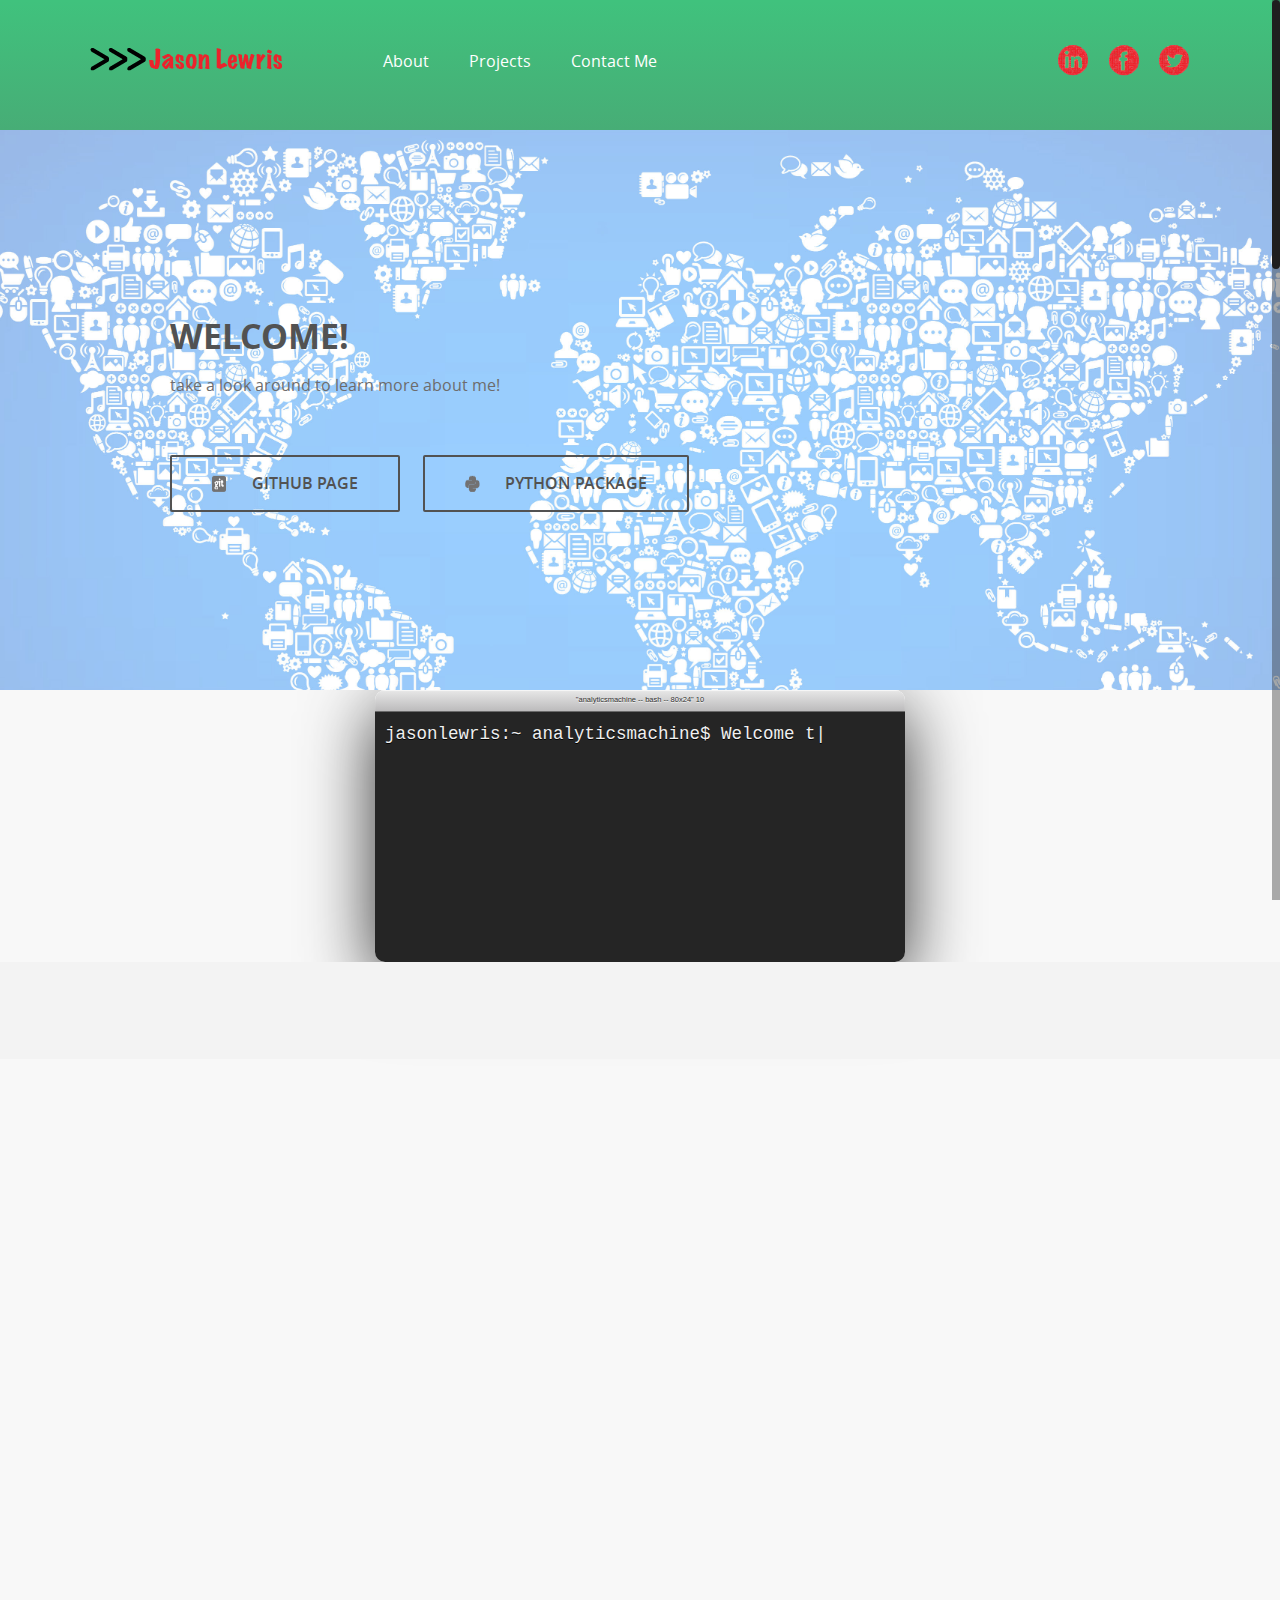
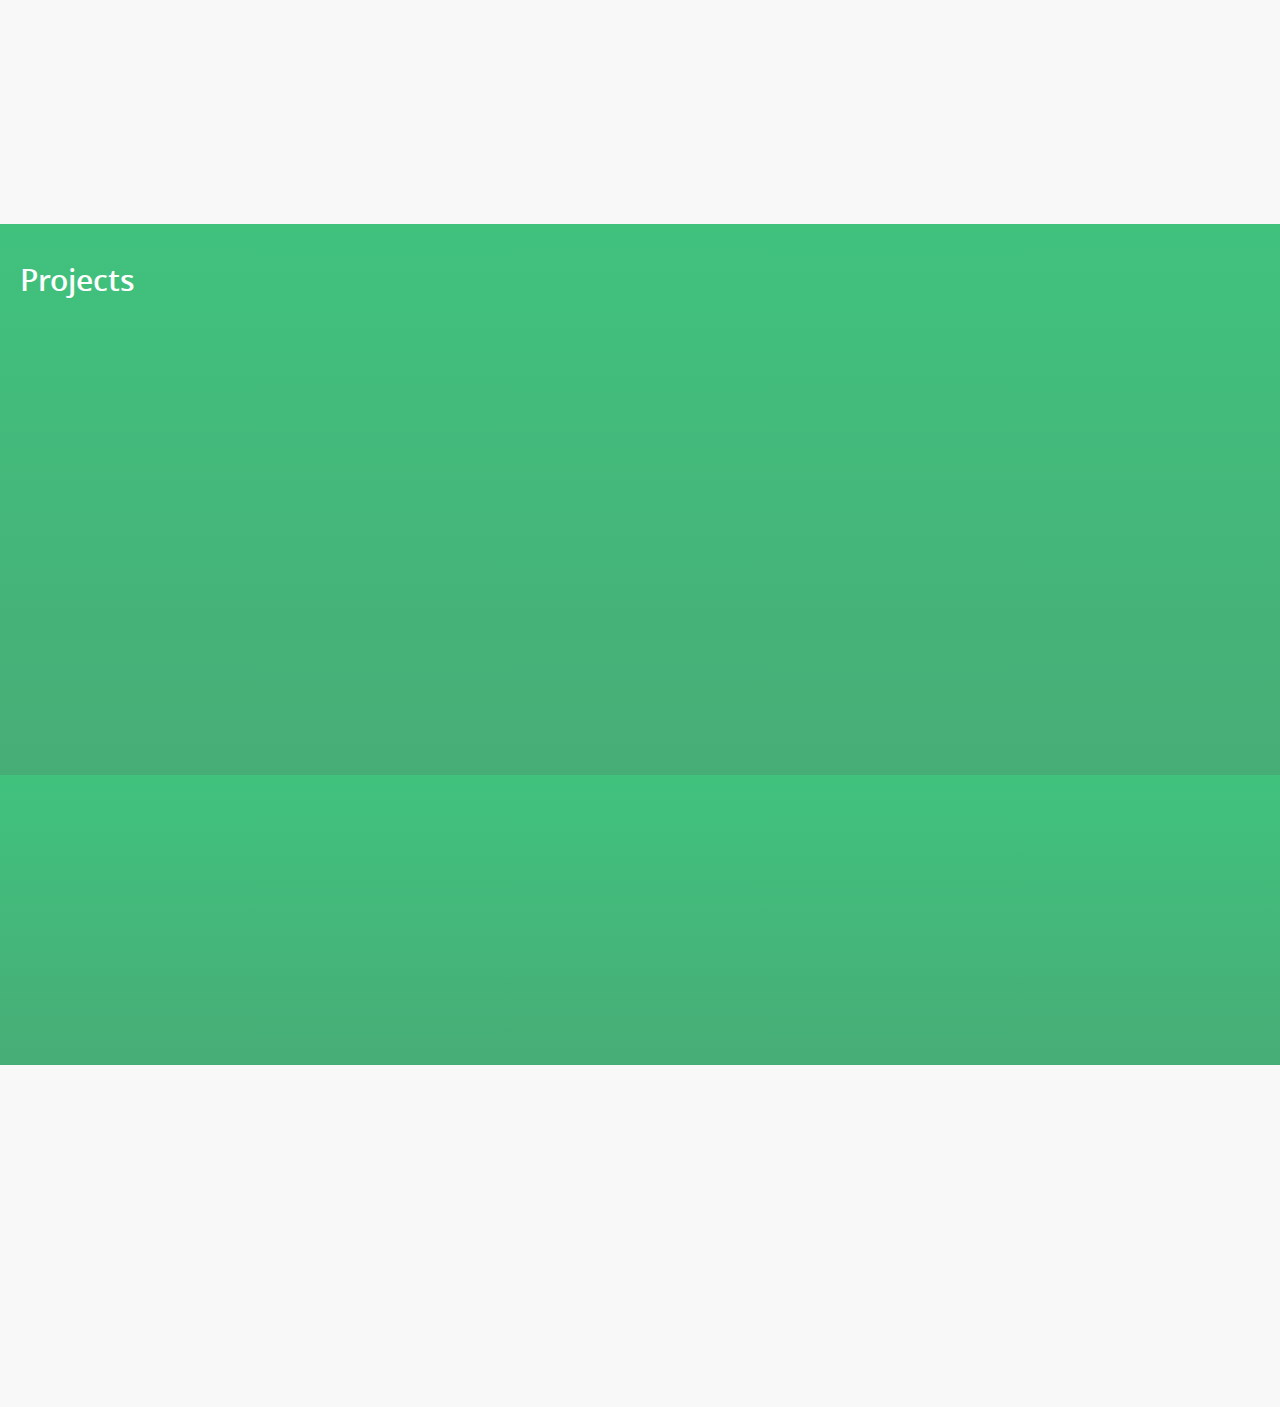
<file: index.html>
<!DOCTYPE html>
<html>
<head>
	<!--  Personal website title  -->
	<title>Welcome to Jason Lewris' Personal Website</title>
	<!--  Personal website description  -->
	<meta name="description" content="This is my personal website providing more information about my interests, work experience, etc."/>
	<meta charset="utf-8">
	<meta name="author" content="Jason Lewris">
	<meta name="viewport" content="width=device-width, initial-scale=1.0, minimum-scale=1.0" />
	<script src="http://d3js.org/d3.v3.min.js"></script>
	<link rel="stylesheet" type="text/css" href="css/bootstrap.css"/>
	<link rel="stylesheet" type="text/css" href="css/owl.transitions.css"/>
	<link rel="stylesheet" type="text/css" href="css/owl.carousel.css"/>
	<link rel="stylesheet" type="text/css" href="css/animate.css"/>
	<link rel="stylesheet" type="text/css" href="css/main.css"/>

	<!-- Add bricklayer.js and dependencies -->
	<link rel="stylesheet" href="./bricklayer-master/dist/bricklayer.css">

	<style>
		li.projectlist {
			list-style-type: circle;
			padding: 20px;
			margin-left: 200px;
			top: 0px;
		}

		.box {
			margin: 10px 0;
		}

		span.projects {
			font-family: "Trebuchet MS";
			font-size: 30px;
			fill: yellow;
			stroke: yellow;
			margin-left: 50px;
			margin-top: 0;
		}

		a.projects {
			font-family: "Trebuchet MS";
			font-size: 20px;
			stroke: steelblue;
			fill: steelblue;
			position: relative;
		}

		ul.rig {
			list-style: none;
			font-size: 0px;
			margin-left: -2.5%; /* should match li left margin */
		}
		ul.rig li {
			display: inline-block;
			padding: 10px;
			margin: 0 0 2.5% 2.5%;
			background: #fff;
			border: 1px solid #ddd;
			font-size: 16px;
			font-size: 1rem;
			vertical-align: top;
			box-shadow: 0 0 5px #ddd;
			box-sizing: border-box;
			-moz-box-sizing: border-box;
			-webkit-box-sizing: border-box;
		}
		ul.rig li img {
			max-width: 100%;
			height: auto;
			margin: 0 0 10px;
		}
		ul.rig li h3 {
			margin: 0 0 5px;
		}
		ul.rig li p {
			font-size: .9em;
			line-height: 1.5em;
			color: #999;
		}
		/* class for 2 columns */
		ul.rig.columns-2 li {
			width: 47.5%; /* this value + 2.5 should = 50% */
		}
		/* class for 3 columns */
		ul.rig.columns-3 li {
			width: 30.83%; /* this value + 2.5 should = 33% */
		}
		/* class for 4 columns */
		ul.rig.columns-4 li {
			width: 22.5%; /* this value + 2.5 should = 25% */
		}

		@media (max-width: 480px) {
			ul.grid-nav li {
				display: block;
				margin: 0 0 5px;
			}
			ul.grid-nav li a {
				display: block;
			}
			ul.rig {
				margin-left: 0;
			}
			ul.rig li {
				width: 100% !important; /* over-ride all li styles */
				margin: 0 0 20px;
			}
		}

		h1.projects {
			stroke: black;
			margin-left: 20px;
			margin-top: -60px;
			position: absolute;
			font-size: 30px;
		}

	</style>

	<!-- Favicon insertion -->

	<link rel="apple-touch-icon" sizes="57x57" href="./favicons/apple-touch-icon-57x57.png">
	<link rel="apple-touch-icon" sizes="60x60" href="./favicons/apple-touch-icon-60x60.png">
	<link rel="apple-touch-icon" sizes="72x72" href="./favicons/apple-touch-icon-72x72.png">
	<link rel="apple-touch-icon" sizes="76x76" href="./favicons/apple-touch-icon-76x76.png">
	<link rel="apple-touch-icon" sizes="114x114" href="./favicons/apple-touch-icon-114x114.png">
	<link rel="apple-touch-icon" sizes="120x120" href="./favicons/apple-touch-icon-120x120.png">
	<link rel="apple-touch-icon" sizes="144x144" href="./favicons/apple-touch-icon-144x144.png">
	<link rel="apple-touch-icon" sizes="152x152" href="./favicons/apple-touch-icon-152x152.png">
	<link rel="icon" type="image/png" href="./favicons/favicon-32x32.png" sizes="32x32">
	<link rel="icon" type="image/png" href="./favicons/favicon-96x96.png" sizes="96x96">
	<link rel="icon" type="image/png" href="./favicons/favicon-16x16.png" sizes="16x16">
	<link rel="manifest" href="./favicons/manifest.json">
	<meta name="msapplication-TileColor" content="#da532c">
	<meta name="msapplication-TileImage" content="/mstile-144x144.png">
	<meta name="theme-color" content="#ffffff">

	<!-- End Favicon Insertion -->


	<script type="text/javascript" src="js/jquery.js"></script>
	<script type="text/javascript" src="js/ajaxchimp.js"></script>
	<script type="text/javascript" src="js/scrollTo.js"></script>
	<script type="text/javascript" src="js/owl.carousel.min.js"></script>
	<script type="text/javascript" src="js/wow.js"></script>
	<script type="text/javascript" src="js/parallax.js"></script>
	<script type="text/javascript" src="js/nicescroll.js"></script>
	<script type="text/javascript" src="js/main.js"></script>
	<script src="js/typed.custom.js" type="text/javascript"></script>
	<script src="//d3js.org/topojson.v1.min.js"></script>
	<script>

		$(function(){

			$("#typed").typed({
				strings: ["Welcome to my personal website!", "My name is Jason Lewris.", "I am currently a Masters in Data Science student at the University of Virginia.",
					"I am very excited that you have decided to stop by.", "Please browse around to find out more about me.",
					"Enjoy and please do not hesitate to reach out to me with any questions at jason.lewris@gmail.com!"],
				typeSpeed: 60,
				callback: function(){
					shift();
				}
			});

		});
		function shift(){
			$(".head-wrap").addClass("shift-text");
			terminalHeight();
		}

		function terminalHeight(){
			var termHeight = $(".terminal-height");
			var value = termHeight.text();
			value = parseInt(value);
			setTimeout(function(){
				if (value > 10){
					value = value-1;
					this.txtValue = value.toString();
					termHeight.text(this.txtValue);
					self.terminalHeight();
				}
				else{
					clearTimeout();
				}
			}, 10);
		}

	</script>

	<!-- Insert Google Analytics -->
	<script>
		(function(i,s,o,g,r,a,m){i['GoogleAnalyticsObject']=r;i[r]=i[r]||function(){
					(i[r].q=i[r].q||[]).push(arguments)},i[r].l=1*new Date();a=s.createElement(o),
				m=s.getElementsByTagName(o)[0];a.async=1;a.src=g;m.parentNode.insertBefore(a,m)
		})(window,document,'script','//www.google-analytics.com/analytics.js','ga');

		ga('create', 'UA-66962314-1', 'auto');
		ga('send', 'pageview');

	</script>
	<!-- End Google Analytics -->

</head>
<div>

	<!--  Header Section  -->
	<header>
		<div class="container">
			<div class="logo pull-left animated wow fadeInLeft">
				<img src="img/mainjasonlewris.png" alt="" title="">
			</div>


			<nav class="pull-left">
				<ul class="list-unstyled">
					<li class="animated wow fadeInLeft" data-wow-delay="0s"><a href="#about">About</a></li>
					<li class="animated wow fadeInLeft" data-wow-delay=".1s"><a href="#overview">Projects</a></li>
					<li class="animated wow fadeInLeft" data-wow-delay=".3s"><a href="#contactme">Contact Me</a></li>
				</ul>
			</nav>

			<div class="social pull-right">
				<ul class="list-unstyled">
					<li class="animated wow fadeInRight" data-wow-delay="0s"><a href="https://www.linkedin.com/in/jasonlewris"><img src="img/linkedin_real.png" alt="" title=""></a></li>
					<li class="animated wow fadeInRight" data-wow-delay=".2s"><a href="https://www.facebook.com/lewrisjj"><img src="img/facebook_real.png" alt="" title=""></a></li>
					<li class="animated wow fadeInRight" data-wow-delay=".1s"><a href="https://twitter.com/datawrestler"><img src="img/twitter_real.png" alt="" title=""></a></li>
				</ul>
			</div>

			<span class="burger_icon">menu</span>
		</div>
	</header>
	<!--  End Header Section  -->


	<!--  Hero Section  -->
	<section class="hero" id="hero">
		<div class="container">
			<div class="caption">
				<h1 class="text-uppercase  animated wow fadeInLeft">Welcome!</h1>
				<p class="text-lowercase  animated wow fadeInLeft">Take a look around to learn more about me!</p>

				<a href="https://www.github.com/datawrestler/" class="app_store_btn text-uppercase animated wow fadeInLeft">
					<i class="github_icon"></i>
					<span>Github Page</span>
				</a>

				<a href="https://pypi.python.org/pypi/after_hours/" class="app_store_btn text-uppercase animated wow fadeInLeft">
					<i class="python_icon"></i>
					<span>Python Package</span>
				</a>
			</div>
		</div>
	</section>
	<!--  End Hero Section  -->


	<!-- Interactive Terminal Section -->
	<div class="text-editor-wrap">
		<div class="title-bar">
			<span class="title">
				"analyticsmachine -- bash -- 80x24"
				<span class="terminal-height">10</span>
			</span>
		</div>
		<div class="text-body">
			jasonlewris:~ analyticsmachine$
			<span id="typed"></span>
			<!--<span class="typed-cursor">|</span>-->
		</div>
	</div>
	<!-- End Interactive Terminal Section -->



	<!--  Featured On Section  -->
	<section class="featured_on">
		<div class="container">
			<ul class="list-unstyled text-center clearfix">
				<li class="col-xs-6 col-sm-6 col-md-3 animated wow fadeInDown">
					<img src="img/data2.png" alt="" title="">
				</li>
				<li class="col-xs-6 col-sm-6 col-md-3 animated wow fadeInDown" data-wow-delay=".2s">
					<img src="img/hadoop.png" alt="" title="">
				</li>
				<li class="col-xs-6 col-sm-6 col-md-3 animated wow fadeInDown" data-wow-delay=".3s">
					<img src="img/python.png" alt="" title="">
				</li>
				<li class="col-xs-6 col-sm-6 col-md-3 animated wow fadeInDown" data-wow-delay=".4s">
					<img src="img/rprogramming.png" alt="" title="">
				</li>
			</ul>
		</div>
	</section>
	<!--  End Featured On Section  -->






	<!--  About Section  -->
	<section class="about" id="about">
		<div class="container">
			<div class="row">
				<div class="col-md-6 text-center animated wow fadeInLeft">
					<div class="iphone">
						<img src="img/mainlogo.png" alt="" titl="">
					</div>
				</div>
				<div class="col-md-6 animated wow fadeInRight">
					<div class="features_list">
						<h1 class="text-uppercase">My name is Jason Lewris</h1>
						<p>I am passionate about leveraging technology and data to drive value and insights. I have a Masters in Data Science
						from the University of Virginia, and an MBA from American University. </p>
						<ul class="list-unstyled">
							<li class="camera_icon">
								<span>Published python developer.</span>
							</li>
							<li class="video_icon">
								<span>Machine learning enthusiast.</span>
							</li>
							<li class="eye_icon">
								<span>Open source communities.</span>
							</li>
							<li class="pic_icon">
								<span>Self starter.</span>
							</li>
							<li class="loc_icon">
								<span>Analytical mind.</span>
							</li>
							<li class="camera_icon">
								<span>Leader.</span>
							</li>
						</ul>
					</div>
				</div>
			</div>
		</div>
	</section>
	<!--  End About Section  -->



	<!--  Projects Section  -->
	<section class="overview" id="overview">
		<h1 class="projects">Projects</h1>
		<ul class="rig columns-3">
			<li class="animated wow fadeInDown" data-wow-delay="0s">
				<a href="./election_visual/election_visual.html"> <img src="./img/project_images/electionvisual.png"/></a>
				<h3>Election Dashboard</h3>
				<p>Interactive dashboard built in D3 displaying 2012 county election results and income</p>
			</li>
			<li class="animated wow fadeInDown" data-wow-delay="0.5s">
				<a href="./journeyofhope/journeyofhope.html"><img src="./img/project_images/joh.png" /></a>
				<h3>Journey of Hope</h3>
				<p>Interactive D3 map of cross county bike ride</p>
			</li>
			<li class="animated wow fadeInDown" data-wow-delay="1s">
				<a href="https://github.com/datawrestler/after-hours"> <img src="./img/project_images/stockmarket.jpg"/></a>
				<h3>After Hours Trading Package</h3>
				<p>Python package to grab after hours trading price information</p>
			</li>
		</ul>

	</section>
	<!--  End Projects Section  -->

<!--  Contact Me Section  -->
	<section class="sub_box" id="contactme" data-wow-duration="2s">
		<p class="cta_text animated wow fadeInDown">Please don't hesitate to contact me:
			<a href="mailto:jason.lewris@gmail.com?Subject=Hello%20Jason!"
			target="_top">Send Mail Now</a>
		</p>
	</section>
	<!--  End Contact Me Section -->

	<!--  Footer Section  -->
	<footer>
		<ul class="list-unstyled list-inline app_platform">
			<li class="animated wow fadeInDown" data-wow-delay="0s">
				<a href=""><img src="img/android_icon.png" alt="" title=""></a>
			</li>
			<li class="animated wow fadeInDown" data-wow-delay=".1s">
				<a href=""><img src="img/ios_icon.png" alt="" title=""></a>
			</li>
			<li class="animated wow fadeInDown" data-wow-delay=".2s">
				<a href=""><img src="img/windows_icon.png" alt="" title=""></a>
			</li>
		</ul>
		<p class="copyright animated wow fadeIn" data-wow-duration="2s">© 2016 <a href="http://pixelhint.com" target="_blank"><strong>Jason Lewris</strong></a>. Stay in touch!</p>
	</footer>
	<!--  End Footer Section  -->


</body>
</html>
</file>
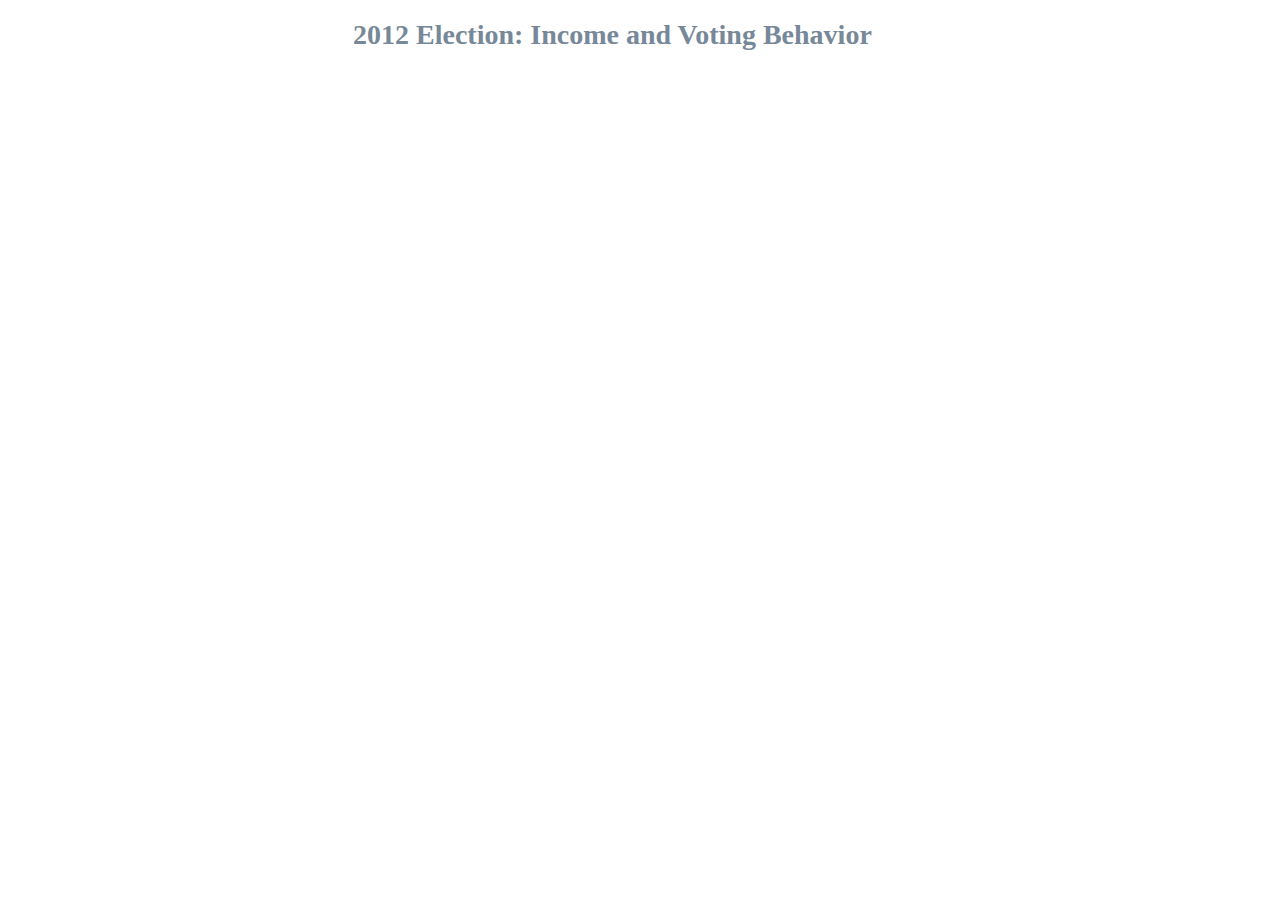
<file: election_visual/election_visual.html>
<!DOCTYPE html>
<!-- Data Visualization Final Project Code
    Computing ID: Jl4PT
    Name: Jason Lewris
    Date: May 9, 2016-->

<html lang="en">
<meta charset="utf-8">
<head>
    <meta charset="UTF-8">
    <title>Presidential Election Visualization</title>
    <script src="//d3js.org/d3.v3.min.js"></script>
    <script src="//d3js.org/topojson.v1.min.js"></script>
    <script src="http://labratrevenge.com/d3-tip/javascripts/d3.tip.v0.6.3.js"></script>
    <script type="text/javascript" src="https://ajax.googleapis.com/ajax/libs/jquery/1.7.2/jquery.min.js"></script>
    <script src="//d3js.org/queue.v1.min.js"></script>
    <link rel="stylesheet" type="text/css" href="http://fonts.googleapis.com/css?family=Open+Sans">
    <style>

        body, html {
            width: 100%;
            height: 100%;
        }

        .svgDash {
            width: 50%;
            height: 50%;
            background: #fcfcfc;
        }




        .medianincome:hover {
            fill: orange;
        }

        .countycircle {
            fill: none;
        }

        .countycircle:hover {
            fill: orange;
        }

        .chart div {
            font: 10px sans-serif;
            background-color: steelblue;
            text-align: right;
            padding: 3px;
            margin: 1px;
            color: white;
        }

        .chart rect {
            stroke: white;
            fill: steelblue;
        }

        .bar {
            fill: steelblue;
            stroke: black;
            stroke-width: .1px;
        }

        .bar2 {
            fill: orange;
            stroke: white;
            stroke-width: .1px;
        }

        .bar2:hover {
            fill: orange;
        }

        .bar:hover {
            fill: orange;
        }

        .button:hover {
            fill: orange;
        }

        .buttontext:hover {
            fill: orange;
        }


        .d3-tip {
            line-height: 1;
            font-weight: bold;
            padding: 6px;
            background: rgba(0, 0, 0, 0.8);
            color: #fff;
            border-radius: 2px;
        }

        /* Creates a small triangle extender for the tooltip */
        .d3-tip:after {
            box-sizing: border-box;
            display: inline;
            font-size: 6px;
            width: 100%;
            line-height: 1;
            color: rgba(0, 0, 0, 0.8);
            content: "\25BC";
            position: absolute;
            text-align: center;
        }

        /* Style northward tooltips differently */
        .d3-tip.n:after {
            margin: -1px 0 0 0;
            top: 100%;
            left: 0;
        }


        .election1 { fill:rgb(8,48,107); }
        .election2 { fill:rgb(8,81,156); }
        .election3 { fill:rgb(33,113,181); }
        .election4 { fill:rgb(66,146,198); }
        .election5 { fill:rgb(107,174,214); }
        .election6 { fill:rgb(158,202,225); }
        .election7 { fill:rgb(198,219,239); }
        .election8 { fill:rgb(222,235,247); }
        .election9 { fill:rgb(222,235,247); }
        .election10 { fill:rgb(255,222,222); }
        .election11 { fill:rgb(255,222,222); }
        .election12 { fill:rgb(255,198,198); }
        .election13 { fill:rgb(255,171,171); }
        .election14 { fill:rgb(255,137,137); }
        .election15 { fill:rgb(255,102,102); }
        .election16 { fill:rgb(255,73,73); }
        .election17 { fill:rgb(255,46,46); }
        .election18 { fill:rgb(255,23,23); }
        .election19 { fill:rgb(255,0,0); }



        .background {
            fill: lightgray;
            opacity: 0.2;
            pointer-events: all;
            stroke: black;
            stroke-width: 3px;
        }

        .dashboard {
            fill: lightgray;
            box-shadow: 0 0 5px #999999;
            pointer-events: all;
            opacity: 0.2;
            stroke: black;
            stroke-width: 3px;
        }

        .rectclicked {
            fill: black;
            pointer-events: all;
            stroke: black;
            stroke-width: .5px;
            opacity: 0.6;

        }

        .piechart{
            stroke-width: .5px;
            opacity: 1;

        }

        .land {
            fill: #222;
        }

        .land-boundary {
            stroke-width: 2px;
            stroke: black;
            opacity: 0.8;
        }

        .county-boundary {
            fill: none;
            stroke: black;
            stroke-width: 1px;
        }

        .state-boundary {
            fill: none;
            stroke: black;
            stroke-width: .5px;
            pointer-events: none;
        }

        .legend {
            font-size: 4px;
            font-family: "Courier New"
        }

        .legendtitle {
            font-size: 6px;
            font-family: "Times New Roman";
            font-color: white;
        }

        .subtitle {
            font-size: 12px;
            font-family: "Trebuchet MS";
            font-color: black;
        }

        .buttontext {
            font-size: 3px;
            font-family: 'Times New Roman';
        }

        path {
            stroke: lightgray;
            stroke-width: .5px;
        }

        path:hover {
            fill: orange;
        }

        .slice text {
            font-size: 16pt;
            font-family: Arial;
        }

        .charttext {
            font-size: 16px;
            font-family: "Trebuchet MS";
        }

        h1 {
            font-size: 28px;
            font-family: 'Trebuchet MS';

            top: 0px;
            left: 345px;
            width: 700px;
            color: lightslategray;
            position: relative;
        }



    </style>
</head>

<body>
<div>
    <h1>2012 Election: Income and Voting Behavior</h1>
</div>


<script type='text/javascript'>

    var democratColors = ['rgb(222,235,247)', 'rgb(222,235,247)', 'rgb(198,219,239)', 'rgb(158,202,225)',
        'rgb(107,174,214)', 'rgb(66,146,198)', 'rgb(33,113,181)', 'rgb(8,81,156)', 'rgb(8,48,107)', 'rgb(8,48,107)', 'rgb(8,48,107)'];

    var republicanColors = ['rgb(255,222,222)', 'rgb(255,222,222)', 'rgb(255,198,198)', 'rgb(255,171,171)',
        'rgb(255,137,137)', 'rgb(255,102,102)', 'rgb(255,73,73)', 'rgb(255,46,46)', 'rgb(255,23,23)', 'rgb(255,0,0)', 'rgb(255,0,0)'];




    var incomeRating = d3.map();

    queue()
            .defer(d3.json, "Data/us-10m.json")
            //.defer(d3.csv, 'Data/IncomeData/medianincome_2012.csv', function(d) {incomeRating.set(d.county_id, +d.median_income);})
            .defer(d3.csv, 'Data/ElectionData/2012_full_election_county2.csv', function(d) {incomeRating.set(d.county_id, d.percent_romney);})
            .await(drawmap);




    var width = 960,
            height = 500,
            scale0 = (width - 1) / 2 / Math.PI,
            centered;

    var totalwidth = 1400,
            totalHeight = 500;

    // define national maximum county income, national minimum county values and national average
    var nationalMaxMedian = 121250;
    var nationalMinMedian = 22148;
    var nationalAvgMedian = 44857;






    var projection = d3.geo.albersUsa()
            .scale(1000)
            .translate([width / 2, height / 2]);


    //set the color gradient based on income level
    var scaleincome = d3.scale.quantize()
            .domain([0, 100000])
            .range(d3.range(9).map(function(i) {return "income" + i;}));

    var scaleDemocrat = d3.scale.quantize()
            .domain([0,100])
            .range(d3.range(9).map(function(i) {return "democrat" + i;}));

    var scaleElection = d3.scale.quantize()
            .domain([0,101])
            .range(d3.range(19).map(function(i){ return "election" + i;}));

    var zoom = d3.behavior.zoom()
            .translate([width / 2, height / 2])
            .scale(scale0)
            .scaleExtent([scale0, 8 * scale0])
            .on("zoom", zoomed);

    var path = d3.geo.path()
            .projection(projection);

    var svg = d3.select("body").append("svg")
            .attr("width", totalwidth)
            .attr("height", totalHeight);



    var colors = ['steelblue' , 'purple', 'red'];




    //draw map rectangle
    svg.append("rect")
            .attr("class", "background")
            .attr("width", width)
            .attr("height", height)
            .on('click', clicked);

    //legend data information
    var tmpdata2 = [5,5,5,5,5,5,5,5,5,5,5,5,5,5,5,5,5,5,5];

    //legend colors, matching css classes above
    var legendColors = ['rgb(222,235,247)',  'rgb(222,235,247)', 'rgb(198,219,239)', 'rgb(158,202,225)',
        'rgb(107,174,214)', 'rgb(66,146,198)', 'rgb(33,113,181)', 'rgb(8,81,156)',  'rgb(8,48,107)',   'rgb(255,222,222)',
        'rgb(255,222,222)', 'rgb(255,198,198)', 'rgb(255,171,171)', 'rgb(255,137,137)', 'rgb(255,102,102)',
        'rgb(255,73,73)', 'rgb(255,46,46)', 'rgb(255,23,23)', 'rgb(255,0,0)'];

    //legend text labels
    var legendLabels = ['< 10%', '10% < 20%', '20% < 30%', '30% < 40%', '40% < 50%', '50% < 60%', '60% < 70%',
        '70% < 80%', '80% < 90%', '< 10%', '10% < 20%', '20% < 30%', '30% < 40%', '40% < 50%', '50% < 60%', '60% < 70%',
        '70% < 80%', '80% < 90%', '90% < 100%'];

    // draw legend box
    svg.append('rect')
            .attr("width", 70)
            .attr("height", 200)
            .attr("class", 'legendbox')
            .attr('x', 840)
            .attr('y', 275)
            .attr('stroke-width', '1px')
            .attr('stroke', 'black')
            .attr('fill', 'white');

    // legend text
    svg.append("text")
            .attr("font-size", '10px')
            .attr('font-family', 'Courier')
            .attr('x', 857)
            .attr('y', 290)
            .text('Legend');




    // draw legend information
    svg.selectAll('svg')
            .data(tmpdata2)
            .enter().append('svg:rect')
            .attr('class', 'legendbox')
            .attr('width', 0)
            .attr('height', 0)
            .attr('x', 850)
            .attr('y', function(d,i){return (300+(i*9));})
            .attr('fill', function(d, i) { return legendColors[i];})
            .transition()
            .delay(function(d,i) {return i*100;})
            .attr('width', 7)
            .attr('height', 7);

    // draw legend labels for percentage of election
    svg.selectAll('svg')
            .attr('class', 'subtitle')
            .data(legendLabels)
            .enter().append('text')
            .attr('x', 859)
            .attr('y', function(d, i) { return (306+(i*9));})
            .attr("font-size", '7px')
            .attr("font-family", 'Courier')
            .style("font-weight", 'bold')
            .transition()
            // .delay(function(d,i) {return i*105;})
            .text(function(d,i) { return legendLabels[i];});





    var g = svg.append("g");

    function drawmap(error, mapdata){
        if (error) console.log(error);


        g.append("path")
                .datum(topojson.feature(mapdata, mapdata.objects.land))
                .attr("d", path)
                .attr("class", "land-boundary");

        g.selectAll("path")
                .data(topojson.feature(mapdata,    mapdata.objects.counties).features)
                .enter().append("path")
                .attr("class", function(d) {return scaleElection(incomeRating.get(d.id));})
                .attr("d", path)
                .on('click', clicked);


        g.insert("path", ".graticule")
                .datum(topojson.mesh(mapdata, mapdata.objects.states, function(a, b) { return a !== b; }))
                .attr("class", "state-boundary")
                .attr("d", path);


    };

    //Draw dashboard rect
    svg.append("rect")
            .attr('width', 300)
            .attr('height', 500)
            .attr('x', 960)
            .attr('y', 0)
            .attr("fill", 'blue')
            .attr("opacity", '.8')
            .attr('class', 'dashboard');

    // dashboard main text
    svg.append('text')
            .attr('font-size', '20px')
            .attr('font-family', 'Trebuchet MS')
            .attr('x', 1020)
            .attr('y', 30)
            .text("Income Dashboard");

    // Draw median income circle text info
    svg.append('text')
            .attr('class', 'charttext')
            .attr('x', 1055)
            .attr('y', 130)
            .text('Median Income');


    function zoomed() {
        projection
                .translate(zoom.translate())
                .scale(zoom.scale());
        svg.selectAll("path")
                .attr("d", path);
    }

    // hanlding when user clicks on a county on the map, draws pie chart as well for county data
    function clicked(d) {
        //remove temporary dom elements from dom
        g.selectAll(['path.piechart2', 'svg.piechart2', 'piechart', 'path.rect', 'rect.bar2', 'text.subtitle', 'text.buttontext', 'rect.button', 'rect.legend', 'text.legend', 'svg.piechart', 'svg.bar', 'rect.legend', 'text.legend', 'text.legendtitle']).remove();
        //svg.selectAll(['path.piechart2']).remove();
        var x, y, k;

        // return election data for a specific county based upon county id when user clicks
        //console.log(electiondata.filter(function(v){return v.key == d.id}));
        var testdata = electiondata.filter(function(v){return v.key == d.id});

        //filter income data based on county id
        var incomedata2 = incomedata.filter(function(v) {return v.key == d.id});
        console.log(incomedata2);

        //capture the values for the county data from the income spreadsheet

        var barData = [incomedata2[0]['percent_under1'], incomedata2[0]['percent_under10k'], incomedata2[0]['percent_under25k'],
        incomedata2[0]['percent_under50k'], incomedata2[0]['percent_under75k'], incomedata2[0]['percent_under100k'], incomedata2[0]['percent_under200k'],
        incomedata2[0]['percent_over200k']];
/*
        if (incomedata2[0]['under1'] > 0) { //parseFloat(incomedata2[0]['under1'] / incomedata2[0]['total']).toPrecision(12),
             barData = [ incomedata2[0]['under10k'] / incomedata2[0]['total'], incomedata2[0]['under25k'] / incomedata2[0]['total'], incomedata2[0]['under50k'] / incomedata2[0]['total'],
                incomedata2[0]['under75k'] / incomedata2[0]['total'], incomedata2[0]['under100k'] / incomedata2[0]['total'], incomedata2[0]['under200k'] / incomedata2[0]['total'], incomedata2[0]['over200k'] / incomedata2[0]['total']];
            console.log(barData);
        }

        else { //1,
             barData = [incomedata2[0]['under10k'] / incomedata2[0]['total'], incomedata2[0]['under25k'] / incomedata2[0]['total'], incomedata2[0]['under50k'] / incomedata2[0]['total'],
                incomedata2[0]['under75k'] / incomedata2[0]['total'], incomedata2[0]['under100k'] / incomedata2[0]['total'], incomedata2[0]['under200k'] / incomedata2[0]['total'], incomedata2[0]['over200k'] / incomedata2[0]['total']];
            console.log(barData);
        }
*/
        var countyName = incomedata2[0]['county_name'];

        var medianIncome = incomedata2[0]['median_income'];

        var electiondata2 = [testdata[0]['percent_obama'], testdata[0]['percent_romney']];

        var circledata2 = [nationalMaxMedian, medianIncome, nationalMinMedian];
        var countycircles = ['National Max. Median Income: ', countyName + ' Median Income: ', 'National Min. Median Income: '];

        var countycircledata = [testdata[0]['percent_obama'], incomedata2[0]['median_income']];
        try {
            drawMedianCircles(circledata2, countycircles);


            appendMedian(countycircledata, countyName);

        }

        catch(err){
            throw "County Data Not Available";
        }

        var centroid = path.centroid(d);




        if (d && centered !== d) {
            //var centroid = path.centroid(d);
            x = centroid[0];
            y = centroid[1];
            k = 4;
            drawCountyBars(barData, testdata[0]['percent_obama']);

            drawDashboardText(countyName);

            centered = d;
        } else {
            x = width / 2;
            y = height / 2;
            k = 1;
            centered = null;

            //remove temporary dom elements for county visualization
            //svg.selectAll(['path.piechart2']).remove();
            g.selectAll(['path.piechart2', 'svg.piechart2', 'g.arc', 'g', 'path.rect', 'svg.piechart','text.buttontext', 'rect.button', 'rect.legend', 'text.legend', 'text.subtitle', 'text.legendtitle', 'svg.bar']).remove();
        }

        /*
        g.selectAll("path")
                .classed("active", centered && function(d) { return d === centered; });

        g.transition()
                .duration(1000)
                .attr("transform", "translate(" + width / 2 + "," + height / 2 + ")scale(" + k + ")translate(" + -x + "," + -y + ")")
                .style("stroke-width", 1.5 / k + "px");
*/
    }

    d3.select(self.frameElement).style("height", height + "px");

    // Read in the election data per county
    var electiondata = null;
    d3.csv("Data/ElectionData/2012_full_election_county2.csv")
            .row(function(d) { return {key: d.county_id, obama_vote: d.obama_vote, romney_vote: d.romney_vote,
                state: d.state, county_name: d.county_name, percent_obama: +d.percent_obama, percent_romney: +d.percent_romney};})
            .get(function(error, rows){
                //console.log(rows);
                electiondata = rows;
            });

    var incomedata = null;
    d3.csv("Data/IncomeData/COMBINED_2012.csv")
            .row(function(d) { return {key: d.county_id, median_income: d.median_income, total: d.total,
                under1: d.under1, under10k: d.under10k, under25k: d.under25k, under50k: d.under50k,
                under75k: d.under75k, under100k: d.under100k, under200k: d.under200k, over200k: d.over200k, county_name: d.state_county_name,
            percent_under1: d.percent_under1, percent_under10k: d.percent_under10k, percent_under25k: d.percent_under25k, percent_under50k: d.percent_under50k,
            percent_under75k: d.percent_under75k, percent_under100k: d.percent_under100k, percent_under200k: d.percent_under200k, percent_over200k: d.percent_over200k};})
            .get(function(error, rows){
                //console.log(rows);
                incomedata = rows;
            });

    // function drawDonut takes in two values, election result values, and draws a pie chart for
    // that particular county

    function zoomOut(){
        g.selectAll(['rect.rectclicked', 'text.buttontext', 'rect.button', 'svg.piechart','rect.legend', 'text.legend', 'text.subtitle', 'text.legendtitle', 'svg.bar']).remove();
        var x = width / 2;
        var y = height / 2;
        var k = 1;
        centered = null;

        g.selectAll("path")
                .classed('active', centered && function(d) { return d === centered;});

        g.transition()
                .duration(750)
                .attr("transform", "translate(" + width / 2 + "," + height / 2 + ")scale(" + k + ")translate(" + -x + "," + -y + ")")
                .style("stroke-width", 1.5 / k + "px");

    }


    //draw original pie chart with average data per income bracket
    var testdata = [1000, 1100, 113, 112, 300, 225];
    var barheight = 200;


    var nationalIncomeAverageBrackets = [1201, 12967, 19434, 19686, 11116, 7126, 9403, 3165];
    var nationalIncomeAverageLabels = ['Under $1', 'Under $10k', 'Under $25k', 'Under $50k', 'Under $75k', 'Under $100k', 'Under $200k', 'Over $200k'];
    var nationalIncomePercents = [0.01, 0.15, 0.23, 0.23, 0.13, 0.08, 0.11, 0.04];

    var nationalPopularVote = [52, 48]; //obama, romney

    var nationalbartip = d3.tip()
            .attr("class", 'd3-tip')
            .offset([-10, 0])
            .html(function (d, i) {
                return "<strong>Returns </strong><span style='color:white'>"+nationalIncomeAverageLabels[i]+"</span><span style='color:white'>:</span> <span style='color:orange'>" + d3.format('.2g')(nationalIncomePercents[i]*100) + "</span><span>%</span>";
            });

    svg.call(nationalbartip);

    var y = d3.scale.linear()
            .domain([0, 1])//d3.max(testdata)])
            .range([5, 400]);


    var bars = svg.selectAll(".bar")
            .data(nationalIncomePercents)
            .enter().append('path:rect')
            .attr("class", 'bar')
            .attr('x', function (d, i) {
                return (961+(i*37));
            })
            .attr('y', function (d, i) {
                return 300+(barheight - (y(d)));
            })
            .attr("width", 18)
            .attr("height", 0)
            .style('opacity', '0.6')
            .style('stroke', 'black')
            .style('stoke-width', '0.5px')
            .on("mouseover", nationalbartip.show)
            .on('mouseout', nationalbartip.hide)
            .transition()
            .delay(function (d, i) {
                return i * 300;
            })
            .attr('height', function (d, i) {
                return (y(d));
            });

    // draw income bar legend
    svg.append("rect")
            .attr('width', 8)
            .attr('height', 8)
            .attr('x', 970)
            .attr('y', 343)
            .attr("fill", 'steelblue')
            .attr("opacity", '.8');

    // draw income bar legend text part 1
    svg.append("text")
            .attr('x', 980)
            .attr('y', 350)
            .attr('font-family', 'Trebuchet MS')
            .attr('font-size', '8px')
            .text("Natn'l Income Returns");










    function drawCountyBars(countydata, obamaPercent) {
        // drawCountyBars takes in the paths IRS income data and draws bar chart next to the national averages
        // countydata is an array of county data

        svg.selectAll(['rect.bar2', 'rect.countyincomereturns', 'text.countyincomereturns']).remove();

        var barheight = 200;


        var nationalIncomeAverageLabels = ['Under $1', 'Under $10k', 'Under $25k', 'Under $50k', 'Under $75k', 'Under $100k', 'Under $200k', 'Over $200k'];


        var countybartip = d3.tip()
                .attr("class", 'd3-tip')
                .offset([-10, 0])
                .html(function (d, i) {
                    return "<strong>Returns </strong><span style='color:white'>"+nationalIncomeAverageLabels[i]+"</span><span style='color:white'>:</span> <span style='color:orange'>" + d3.format('.2g')(countydata[i]*100) + "</span><span>%</span>";
                });

        svg.call(countybartip);


        var bars2 = svg.selectAll(".bar2")
                .data(countydata)
                .enter().append('path:rect')
                .attr("class", 'bar2')
                .attr('x', function (d, i) {
                    return (979.5 + (i * 37));
                })
                .attr('y', function (d, i) {
                    return 300+(barheight - (y(d)));
                })
                .attr("width", 18)
                .attr("height", 0)
                .on("mouseover", countybartip.show)
                .on("mouseout", countybartip.hide)
                //.style('fill', function(d,i){
                 //   if (obamaPercent > 50) {return democratColors[Math.round((obamaPercent/10))];}
                //    else {return republicanColors[Math.round(((100-obamaPercent)/10))];}
                //})
                .style('fill', 'purple')
                .style('opacity', '0.6')
                .style('stroke', 'black')
                .style("stroke-width", 0.2)
                .transition()
                .delay(function (d, i) {
                    return i * 100;
                })
                .attr('height', function (d, i) {
                    return (y(d));
                });

        // draw income bar legend part 2
        svg.append("rect")
                .attr('width', 8)
                .attr('height', 8)
                .attr('x', 970)
                .attr('y', 355)
                .attr('class', 'countyincomereturns')
                .attr("fill", 'purple')
                .attr("opacity", '.8');

        // draw income bar legend text part 2
        svg.append("text")
                .attr('x', 980)
                .attr('y', 362)
                .attr('class', 'countyincomereturns')
                .attr('font-family', 'Trebuchet MS')
                .attr('font-size', '8px')
                .text("County Income Returns");
    }



    // draw separating line on dashboard
    svg.append('line')
            .attr('x1', 960)
            .attr('y1', 90)
            .attr('x2', 1259)
            .attr('y2', 90)
            .attr('stroke', 'gray')
            .attr('stroke-width', '2px');



    function drawDashboardText(textstring){

        svg.selectAll('text.subtitle').remove();



        svg.append('text')
                .attr('class', 'subtitle')
                .attr('x', 1020)
                .attr('y', 65)
                .text("County: "+textstring);

        // draw County name holding box

    }




drawDashboardText('Nationwide');

    var targetwidth = 1000,
            targetheight = 400,
            targetradius = Math.min(targetwidth, targetheight) / 2;



    var target = d3.select("body").append("svg")
            .attr("width", targetwidth)
            .attr("height", targetheight)
            .append("g")
            .attr("transform", "translate(" + targetwidth / 2 + "," + targetheight / 2 + ")");

    // Draw the rectangle around the bottom visual


    target.append('rect')
            .attr('class', 'background')
            .attr('height', 305)
            .attr('width', 960)
            .attr('x', -500)
            .attr('y', -205)
            .attr('stroke', 'black')
            .attr('stroke-width', '2px')
            .attr('fill', 'none');



    function drawallmedian(){

        var obamaAvg = 48564;
        var romneyAvg = 46505;


        var democratColors = ['rgb(222,235,247)', 'rgb(222,235,247)', 'rgb(198,219,239)', 'rgb(158,202,225)',
            'rgb(107,174,214)', 'rgb(66,146,198)', 'rgb(33,113,181)', 'rgb(8,81,156)', 'rgb(8,48,107)', 'rgb(8,48,107)', 'rgb(8,48,107)'];

        var republicanColors = ['rgb(255,222,222)', 'rgb(255,222,222)', 'rgb(255,198,198)', 'rgb(255,171,171)',
            'rgb(255,137,137)', 'rgb(255,102,102)', 'rgb(255,73,73)', 'rgb(255,46,46)', 'rgb(255,23,23)', 'rgb(255,0,0)', 'rgb(255,0,0)'];




        d3.csv('Data/CombinedData/SUPERCOMBINED2.csv', function(error, circleData){
            if (error) {console.log(error);}
            circleData.forEach(function (d, i) {
                d['median_income'] = +d['median_income'];
                d['percent_obama'] = +d['percent_obama'];
                d['percent_romney'] = +d['percent_romney'];
            });

            var circles2 = target.selectAll('circle.allmedian')
                    .data(circleData)
                    .enter().append('circle')
                    .attr("x", 0)
                    .attr('class', 'allmedian');




            var obamaaverage = 48564;
            var romneyaverage = 46505;

            var scaleNum = d3.scale.linear()
                    .domain([0, 5000])
                    .range([0, 100]);

            var scaleMedian = d3.scale.linear()
                    .domain([20000, 120000])
                    .range([20, 300]);

            var x = d3.scale.linear()
                    .range([0, targetwidth]);

            var y = d3.scale.linear()
                    .range([targetheight, 0]);

            x.domain(d3.extent(circleData, function(d) { return d.median_income; })).nice();
            y.domain(d3.extent(circleData, function(d) { return d.median_income; })).nice();


            var circleAttributes = circles2
                    .attr("cx", function(d, i){return -550+(d.median_income/225)*1.8;})
                    .attr('cy', function(d,i) {
                        if (d.percent_obama > 50) {return 50-d.percent_obama*2;}
                        else {return 50-d.percent_obama*2;}
                    })

                    .attr("class", 'mediancircles')
                    .attr('r', 0)
                    .transition()
                    .delay(function(d,i){return i})
                    .attr('r', function(d) {return d.median_income/48000;})
                    .style('fill', function(d,i){
                        if (d.percent_obama > 50) {return democratColors[Math.round((d.percent_obama/10))];}
                        else {return republicanColors[Math.round((d.percent_romney/10))];}
                    });



            //Drawing chart lines


            var line1 = target.append('line')
                    .attr('x1', -600)
                    .attr('y1', -51)
                    .attr('x2', 460)
                    .attr('y2', -51)
                    .attr('stroke', 'black');
            /*
             var box = target.append("rect")
             .attr('fill', 'none')
             .attr("width", 850)
             .attr('height', 250)
             .attr("x", -375)
             .attr("y", -150)
             .attr('stroke', 'black');
             */

            var obamaMax = 121200;
            var romneyMax = 103300;
            var obamaMin = 23360;
            var romneyMin = 22150;

            var obamaX = -550+(obamaAvg/225)*1.8;
            var romneyX = -550+(romneyAvg/225)*1.8;

            var obamaMinX = -550+(obamaMin/225)*1.8;
            var romneyMinX = -550+(romneyMin/225)*1.8;

            var obamaMaxX = -550+(obamaMax/225)*1.8;
            var romneyMaxX = -550+(romneyMax/225)*1.8;

            //draw avg line obama
            var obamaLine = target.append('line')
                    .attr('x1', obamaX)
                    .attr('y1', -51)
                    .attr('x2', obamaX)
                    .attr('y2', -151)
                    .attr('stroke', democratColors[4]);

            //draw min line obama
            var obamaLineMin = target.append('line')
                    .attr('x1', obamaMinX)
                    .attr('y1', -51)
                    .attr('x2', obamaMinX)
                    .attr('y2', -101)
                    .attr('stroke', democratColors[4]);

            //draw max line oabam
            var obamaLineMax = target.append('line')
                    .attr('x1', obamaMaxX)
                    .attr('y1', -51)
                    .attr('x2', obamaMaxX)
                    .attr('y2', -121)
                    .attr('stroke', democratColors[4]);

            //draw average line Romney
            var romneyLine = target.append('line')
                    .attr('x1', romneyX)
                    .attr('y1', -51)
                    .attr('x2', romneyX)
                    .attr('y2', 49)
                    .attr('stroke', republicanColors[4]);

            //draw min line Romney
            var romneyLineMin = target.append('line')
                    .attr('x1', romneyMinX)
                    .attr('y1', -51)
                    .attr('x2', romneyMinX)
                    .attr('y2', -1)
                    .attr('stroke', republicanColors[4]);
            //draw romney max line
            var romneyLineMax = target.append('line')
                    .attr('x1', romneyMaxX)
                    .attr('y1', -51)
                    .attr('x2', romneyMaxX)
                    .attr('y2', 24)
                    .attr('stroke', republicanColors[4]);


            // draw title line

            var titleLine = target.append('line')
                    .attr('x1', -500)
                    .attr('y1', 80)
                    .attr('x2', -273)
                    .attr('y2', 80)
                    .attr('stroke', 'black')
                    .style('opacity', 0.7);

            // draw title text
            var titleText = target.append('text')
                    .attr('font-family', 'Courier')
                    .attr('x', -490)
                    .attr('y', 78)
                    .attr('font-size', '12px')
                    .attr('fill', 'black')
                    .style('font-weight', 'bold')
                    .text('Per Party County Median Income');



            var hboxWidth = 50;
            var hboxHeight = 25;

            var obamaBox = target.append('rect')
                    .attr('fill', 'none')
                    .attr('width', hboxWidth)
                    .attr('height', hboxHeight)
                    .attr('x', obamaX-(hboxWidth/2))
                    .attr('y', -151-hboxHeight)
                    .attr('stroke', democratColors[4]);

            var obamaMinBox = target.append('rect')
                    .attr('fill', 'none')
                    .attr('width', hboxWidth)
                    .attr('height', hboxHeight)
                    .attr('x', obamaMinX-(hboxWidth/2))
                    .attr('y', -101-hboxHeight)
                    .attr('stroke', democratColors[4]);

            var obamaMaxBox = target.append('rect')
                    .attr('fill', 'none')
                    .attr('width', hboxWidth)
                    .attr('height', hboxHeight)
                    .attr('x', obamaMaxX-(hboxWidth/2))
                    .attr('y', -121-hboxHeight)
                    .attr('stroke', democratColors[4]);

            var romneyBox = target.append('rect')
                    .attr('fill', 'none')
                    .attr('width', hboxWidth)
                    .attr('height', hboxHeight)
                    .attr('x', romneyX-(hboxWidth/2))
                    .attr('y', 49)
                    .attr('stroke', republicanColors[4]);

            var romneyMinBox = target.append('rect')
                    .attr('fill', 'none')
                    .attr('width', hboxWidth)
                    .attr('height', hboxHeight)
                    .attr('x', romneyMinX-(hboxWidth/2))
                    .attr('y', -1)
                    .attr('stroke', republicanColors[4]);

            var romneyMaxBox = target.append('rect')
                    .attr('fill', 'none')
                    .attr('width', hboxWidth)
                    .attr('height', hboxHeight)
                    .attr('x', romneyMaxX-(hboxWidth/2))
                    .attr('y', 24)
                    .attr('stroke', republicanColors[4]);

            var obamaText = target.append('text')
                    .attr('font-family', 'Courier')
                    .attr('x', 13+obamaX-(hboxWidth/2))
                    .attr('y', -134-hboxHeight)
                    .attr('font-size', '12px')
                    .attr('fill', democratColors[4])
                    .style('font-weight', 'bold')
                    .text('$' + '49k');


            var obamaMinText = target.append('text')
                    .attr('font-family', 'Courier')
                    .attr('x', 13+obamaMinX-(hboxWidth/2))
                    .attr('y', -84-hboxHeight)
                    .attr('font-size', '12px')
                    .attr('fill', democratColors[4])
                    .style('font-weight', 'bold')
                    .text('$' + '23k');

            var obamaMaxText = target.append('text')
                    .attr('font-family', 'Courier')
                    .attr('x', 9+obamaMaxX-(hboxWidth/2))
                    .attr('y', -103-hboxHeight)
                    .attr('font-size', '12px')
                    .attr('fill', democratColors[4])
                    .style('font-weight', 'bold')
                    .text('$' + '121k');

            var romneyText = target.append('text')
                    .attr('font-family', 'Courier')
                    .attr('x', 13+romneyX-(hboxWidth/2))
                    .attr('y', 65)
                    .attr('font-size', '12px')
                    .attr('fill', republicanColors[4])
                    .style('font-weight', 'bold')
                    .text('$' + '46k');

            var romneyMinText = target.append('text')
                    .attr('font-family', 'Courier')
                    .attr('x', 13+romneyMinX-(hboxWidth/2))
                    .attr('y', 17)
                    .attr('font-size', '12px')
                    .attr('fill', republicanColors[4])
                    .style('font-weight', 'bold')
                    .text('$' + '22k');

            var romneyMaxText = target.append('text')
                    .attr('font-family', 'Courier')
                    .attr('x', 9+romneyMaxX-(hboxWidth/2))
                    .attr('y', 40)
                    .attr('font-size', '12px')
                    .attr('fill', republicanColors[4])
                    .style('font-weight', 'bold')
                    .text('$' + '103k');




        });

        console.log(Math.round(78/10));


    }

    drawallmedian();

    function appendMedian(countyData, countyName){

        target.selectAll("circle.countycircle").remove();

        var scattertip = d3.tip()
                .attr("class", 'd3-tip')
                .offset([-10, 0])
                .html(function (d, i) {
                    return "<strong>"+countyName+"</strong>"
                });



        target.call(scattertip);

        var circles3 = target.selectAll('circle.countycircle')
                .data(countyData)
                .enter().append('circle')
                .attr("x", 0)
                .attr('class', 'countycircle');

        var party = countyData[0];
        var countyX = -550+(countyData[1]/225)*1.8;
        var countyY = 50-party*2;
        var countyR = countyData[1]/48000;


        var circleAttributes2 = circles3
                .attr("cx", countyX)
                .attr('cy', function(d) {
                    if (countyData[0] > 50) {
                        return countyY;
                    }
                    else {
                        return countyY;
                    }
                })
                .attr('r', countyR*5)
                .style('fill', 'purple')
                .attr("stroke", "black")
                .attr('stroke-width', .5)
                .style('opacity', 0.8)
                .attr("class", 'countycircle')
                .on("mouseover", scattertip.show)
                .on("mouseout", scattertip.hide);
    }

    var scalemedian = d3.scale.linear()
            .domain([30000, 130000])
            .range([15, 75]);


    function drawMedianCircles(circledata, circlelabels){
        // drawMedianCircles redraws the county based median income information and removes previously drawn
        // median income data

        svg.selectAll(['circle.medianincome']).remove();




        var incometip = d3.tip()
                .attr("class", 'd3-tip')
                .offset([-10, 0])
                .html(function (d, i) {
                            return "<strong>" + circlelabels[i] + "</strong><span>$</span><span>"+circledata[i]+"</span>";}

                        //+circledata[i].split(0,2)+','+circledata[i].split(2,circledata[i].length)+"</span>";}
                );

        // return "<strong>% Returns </strong><span style='color:white'>"+nationalIncomeAverageLabels[i]+"</span><span style='color:white'>:</span> <span style='color:springgreen'>" + d3.format('.2g')(countydata[i]) + "</span>";


        svg.call(incometip);

        svg.selectAll('circle')
                .data(circledata)
                .enter().append('circle')
                .style("stroke", 'black')
                .attr("class", 'medianincome')
                .attr('cx', 1110)
                .attr('cy', function(d,i) { return 270+(scalemedian(circledata[1])-scalemedian(d));})
                .attr('fill', function(d,i) { return colors[i];})
                .attr('r', 0)
                .on('mouseover', incometip.show)
                .on('mouseout', incometip.hide)
                .transition()
                .delay(function(d,i){return i*300;})
                .attr('r', function(d,i) { return scalemedian(d);})
                .style('opacity', 0.5);

    }

    var initialcircles = [nationalMaxMedian, nationalAvgMedian, nationalMinMedian];
    var initialcirclelabels = ['National Max. Median Income: ', 'National Avg. Median Income: ', 'National Min. Median Income: '];

    drawMedianCircles(initialcircles, initialcirclelabels);

    // draw Median Circle Text



</script>

<div id="tooltip" class="hidden">
    <p><span id="election-label"></span></p>
</div>

<div id="chart"></div>






</body>

</html>
</file>
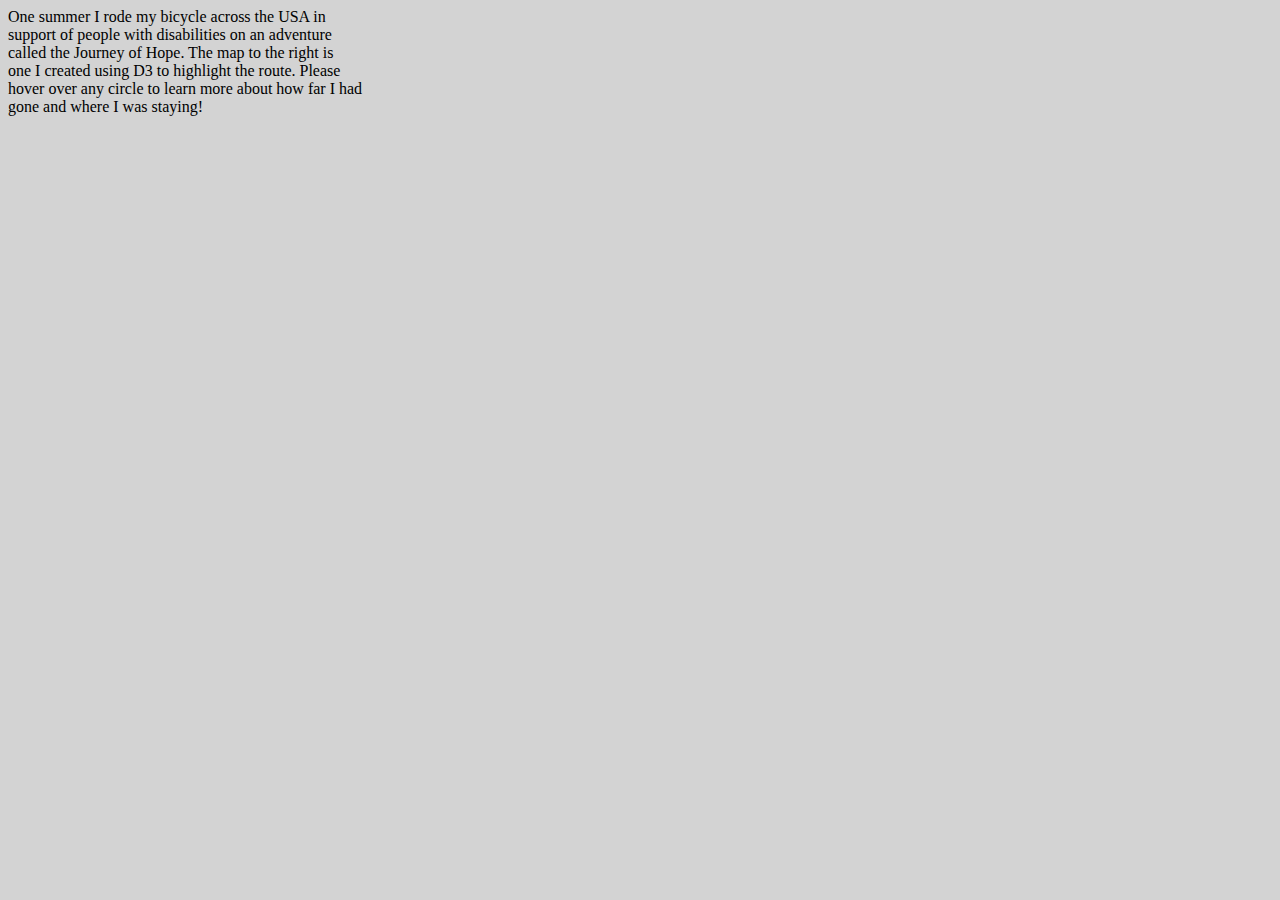
<file: journeyofhope/journeyofhope.html>
<!DOCTYPE html>
<html xmlns="http://www.w3.org/1999/xhtml" xml:lang="en" lang="en">
<head>
    <script src="//d3js.org/d3.v3.min.js"></script>
    <script src="//d3js.org/topojson.v1.min.js"></script>
    <script src="http://labratrevenge.com/d3-tip/javascripts/d3.tip.v0.6.3.js"></script>
    <meta charset="UTF-8">
    <title>Journey of Hope</title>
    <style>

        path.land-boundary {
            stroke-width: 1.5px;
            stroke: black;
            opacity: 0.8;
        }

        path.county-boundary {
            fill: None;
            stroke: gray;
            stroke-width: 0.5px;

        }

        path.state-boundary {
            fill: none;
            stroke: black;
            stroke-width: 1px;
            pointer-events: none;
        }

        path {

            stroke: lightgray;
            stroke-width: 1px;
            fill: lightblue;

        }

        .mainmap {
            fill: black;
            background: lightgray;
        }

        .d3-tip {
            line-height: 1;
            font-weight: bold;
            padding: 6px;
            background: rgba(0, 0, 0, 0.8);
            color: #fff;
            border-radius: 2px;
        }

        /* Creates a small triangle extender for the tooltip */
        .d3-tip:after {
            box-sizing: border-box;
            display: inline;
            font-size: 6px;
            width: 100%;
            line-height: 1;
            color: rgba(0, 0, 0, 0.8);
            content: "\25BC";
            position: absolute;
            text-align: center;
        }

        /* Style northward tooltips differently */
        .d3-tip.n:after {
            margin: -1px 0 0 0;
            top: 100%;
            left: 0;
        }


    </style>
</head>
<body class="mainmap">



<z> One summer I rode my bicycle across the USA in <br>
    support of people with disabilities on an adventure<br>
    called the Journey of Hope. The map to the right is <br>
    one I  created using D3 to highlight the route. Please<br>
    hover over any circle to learn more about how far I had<br>
    gone and where I was staying!</z>


<div id="journey-map">
<script type="text/javascript">


    //Width and height
    var w = 960,
            h = 525;

    //Define Arizona map projection
    var projection = d3.geo.albers()
            .scale(1000)
            .translate([w / 2, h / 2]);

    //Define path generator
    var path = d3.geo.path()
            .projection(projection);

    //Create SVG element
    var svg = d3.select("#journey-map")
            .append("svg")
            .attr("width", w)
            .attr("height", h);

    // adding legend elements
    var color = d3.scale.ordinal()
            .domain(["<= 500", "500-1500", "1500-2500", "2500-3500"])
            .range(["#ce1256", "#df65b0", "#d7b5d8", "#f1eef6"]);




    //Load in GeoJSON data for United States border
    d3.json("data/us-10m.json", function(error, mapdata) {

        //Bind data and create one path per GeoJSON feature
        if (error) throw error;

        svg.append("path")
                .datum(topojson.feature(mapdata, mapdata.objects.land))
                .attr("d", path)
                .attr("class", "land-boundary");

        svg.selectAll("path")
                .data(topojson.feature(mapdata,    mapdata.objects.counties).features)
                .enter().append("path")
                .attr("class", 'county-boundary')
                .attr("d", path);


        svg.insert("path", ".graticule")
                .datum(topojson.mesh(mapdata, mapdata.objects.states, function(a, b) { return a !== b; }))
                .attr("class", "state-boundary")
                .attr("d", path);

        //Load in cities data

        d3.csv("data/journey.csv", function(data) {
            console.log(data);

            var scattertip = d3.tip()
                    .attr("class", 'd3-tip')
                    .offset([-10, 0])
                    .html(function (d, i) {
                                return "<strong>" + d.destination + "</strong>"+"<br/>"+"Days Left: "+d.daysleft+"<br/>"+"Miles Traveled: "+
                                        d.totalmiles+"<br/>"+"Miles Left: "+d.milesleft;}

                            //+circledata[i].split(0,2)+','+circledata[i].split(2,circledata[i].length)+"</span>";}
                    );
                    //.html("<strong>" + data[0] + "</strong>" + "<br/>" + "Days Left: " + data[1] + "<br/>" + "Miles Traveled: " + data[2] + "<br/>" + "Miles Left: " + data[3]);

           // .html("<strong>" + d.destination + "</strong>" + "<br/>" + "Days Left: " + d.daysleft + "<br/>" + "Miles Traveled: " + d.totalmiles + "<br/>" + "Miles Left: " + d.milesleft)



            svg.call(scattertip);

            var legendBox = svg.append("rect")
                    .attr("class", 'legendbox')
                    .attr("fill", 'none')
                    .attr('width', 115)
                    .attr('height', 130)
                    .attr('x', 795)
                    .attr('y', 300)
                    .attr('stroke', 'black');



            svg.selectAll("circle")
                    .data(data)
                    .enter()
                    .append("circle")
                    .attr("cx", function(d) {
                        return projection([d.long, d.lat])[0];
                    })
                    .attr("cy", function(d) {
                        return projection([d.long, d.lat])[1];
                    })
                    .attr("r", 5)
                    //Set circle fill color to miles traveled in total value
                    .style("fill", function(d) {
                        if (d.totalmiles <= 500) {
                            return "#ce1256";
                        }
                        else if (d.totalmiles > 500 && d.totalmiles <= 1500) {
                            return "#df65b0";
                        }
                        else if (d.totalmiles > 1500 && d.totalmiles <= 2500) {
                            return "#d7b5d8";
                        }
                        else if (d.totalmiles > 2500 && d.totalmiles <= 3500) {
                            return "#f1eef6"
                        }
                        else {
                            return "#E2252B";
                        }
                    })
                    .style("stroke-width", "1")
                    .style("stroke", "#222")
                    .style("opacity", 0.8)
                    .on("mouseover", scattertip.show)
                    .on("mouseout", scattertip.hide);



        /*
        .on("mouseover", function(d) {   //Add tooltip on mouseover for each circle
         //Get this circle's x/y values, then augment for the tooltip
         var xPosition = d3.select(this).attr("cx");
         var yPosition = d3.select(this).attr("cy");
         //Update the tooltip position and value
         d3.select("#tooltip")
         //Show the tooltip above where the mouse triggers the event
         .style("left", (xPosition) + "px")
         .style("top", (yPosition - 90) + "px")
         .select("#city-label")
         // add hover box text and information from the csv file
         .html("<strong>" + d.destination + "</strong>" + "<br/>" + "Days Left: " + d.daysleft + "<br/>" + "Miles Traveled: " + d.totalmiles + "<br/>" + "Miles Left: " + d.milesleft)

         //Show the tooltip
         d3.select("#tooltip").classed("hidden", false);
         })
         .on("mouseout", function() {

         //Hide the tooltip
         d3.select("#tooltip").classed("hidden", true);

         });
*/
            var pathLine = d3.svg.line() // add points to connect line
                    .interpolate("cardinal")
                    .x(function (d) {
                        return projection([d.long, d.lat])[0];
                    })
                    .y(function (d) {
                        return projection([d.long, d.lat])[1];
                    });

            console.log(pathLine(data));

            var journeyPath = svg.append("path") // add line
                    .attr("d", pathLine(data))
                    .attr("class", "journeypath")
                    .style({'stroke': "Black", 'fill': 'none', 'stroke-width': '1.5px', 'opacity': '0.8'});

            console.log(journeyPath);
            // Calculate length of rendered line
            var lineLen = journeyPath.node().getTotalLength();

            // Initialize line w/stroke-dasharray of "lineLen, lineLen" so the filled dash and the gap
            // are each greater than or equal to the length of the line
            journeyPath.attr("stroke-dasharray", lineLen + ", " + lineLen)
                    .attr("stroke-dashoffset", lineLen); // Initialize stroke-dashoffset to lineLen so pattern will start with a gap, line starts invisidble

            // Transition the stroke-dashoffset to zero, cause pattern to shift to the right, revealing line
            // from th eleft to the right
            journeyPath.transition()
                    .duration(3000)
                    .attr("stroke-dashoffset", 0);
        });

    });



    // Add title to graphic
    svg.append("text")
            .attr("x", (w / 2))
            .attr("y", h - 500)
            .attr("class", "titletext")
            .attr("text-anchor", "middle")
            .text("Journey of Hope Route");

    // Add subtitle information
    svg.append("text")
            .attr("x", (w/2))
            .attr("y", h-470);

    // Create framework for legend, and set the color of the legend text
    var legend = d3.select("svg")
            .append("g")
            .selectAll("g")
            .data(color.domain())
            .enter()
            .append("g")
            .attr("class", "legend")
            .style("fill", "black")
            .attr("transform", function(d, i) {
                var height = 25;
                var x = 800;
                var y = 325 + (i * 25);
                return "translate(" + x + "," + y + ")";
            });

    // add the color and create boxes to hold the color for the mini rectangles within the legend
    legend.append('rect')
            .attr('width', 25)
            .attr('height', 25)
            .style('fill', color)
            .style('stroke', "black");

    // add the text for the ranges of miles
    legend.append('text')
            .attr('x', 25 + 5)
            .attr('y', 25 - 5)
            .text(function(d) { return d; });

    // Add title for the legend
    svg.append("text")
            .attr("x", 850)
            .attr("y", 320)
            .attr("class", "legendtext")
            .attr("text-anchor", "middle")
            .text("Miles Traveled");

    // draw map background rect
    svg.append('rect')
            .attr('width', 850)
            .attr('height', 500)
            .style('fill', 'none')
            .style('stroke', 'black')
            .attr('x', 100)
            .attr('y', 0);

    svg.append("line")
            .attr('x1', 404)
            .attr("x2", 557)
            .attr('y1', 27)
            .attr("y2", 27)
            .attr('stroke', 'black');



</script>
</div>
    <div id="tooltip" class="hidden">
        <p><span id="city-label"></span></p>
    </div>

<pre><code>


</code></pre>
</body>

</html>
</file>
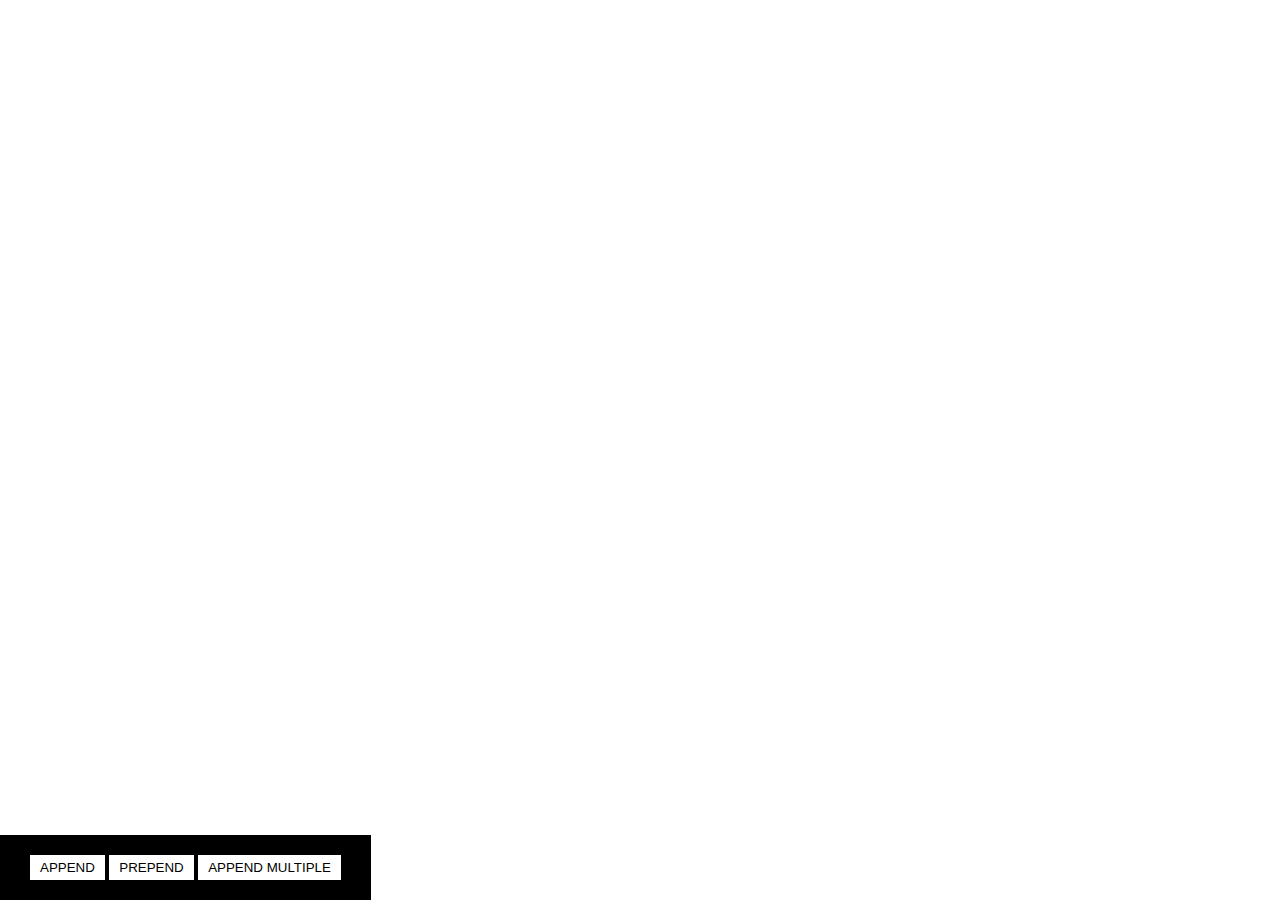
<file: bricklayer-master/examples/basic.html>
<!doctype html>
<html lang="en">
<head>
    <meta charset="UTF-8">
    <title>Bricklayer</title>
    <link rel="stylesheet" href="../dist/bricklayer.css">
    <link rel="stylesheet" href="demo.css">
</head>
<body>

<section class="bricklayer"></section>

<div class="buttons">
  <button data-append>APPEND</button>
  <button data-prepend>PREPEND</button>
  <button data-append-multiple>APPEND MULTIPLE</button>
</div>

<script src="../dist/bricklayer.js"></script>
<script src="./demo.js"></script>

</body>
</html>
</file>
<file: css/main.css>
/*


    Template Name   : Capture
    Template Author : pixelhint.com
    Author Email    : contact@pixelhint.com
    License         : pixelhint.com/license
    
    
    *****************************************
    
    
    - Header
    - Hero section
    - Featured on seaction
    - About section
    - App features section
    - Testimonials section
    - Subscription section
    - Footer
    - Responsive CSS
    

*/







/*		Fonts		*/
@font-face {
    font-family: 'open_regular';
    src: url('../fonts/opensans-regular.eot');
    src: url('../fonts/opensans-regular.eot?#iefix') format('embedded-opentype'),
         url('../fonts/opensans-regular.woff') format('woff'),
         url('../fonts/opensans-regular.ttf') format('truetype'),
         url('../fonts/opensans-regular.svg#LatoRegular') format('svg');
    font-weight: normal;
    font-style: normal;

}


@font-face {
    font-family: 'open_bold';
    src: url('../fonts/opensans-bold.eot');
    src: url('../fonts/opensans-bold.eot?#iefix') format('embedded-opentype'),
         url('../fonts/opensans-bold.woff') format('woff'),
         url('../fonts/opensans-bold.ttf') format('truetype'),
         url('../fonts/opensans-bold.svg#LatoRegular') format('svg');
    font-weight: normal;
    font-style: normal;

}


@font-face {
    font-family: 'open_semibold';
    src: url('../fonts/opensans-semibold.eot');
    src: url('../fonts/opensans-semibold.eot?#iefix') format('embedded-opentype'),
         url('../fonts/opensans-semibold.woff') format('woff'),
         url('../fonts/opensans-semibold.ttf') format('truetype'),
         url('../fonts/opensans-semibold.svg#open_sanssemibold') format('svg');
    font-weight: normal;
    font-style: normal;

}









/*		General CSS		*/
body{
	background: #faf9f9;
	padding: 0px;
	margin: 0px;
}

a:focus{
	color: #fff!important;
	text-decoration: none!important;
}

.container{
	max-width: 1130px;
}










/*		Header 		*/

header{
	position: relative;
	display: block;
	width: 100%;
	height: 130px;
	z-index: 99;
	background-color: #41c17d;
	background-image: -moz-linear-gradient(bottom, #47ad76 0%, #47ad76 0.27%, #40c27d 99.46%, #40c27d 100%);
	background-image: -o-linear-gradient(bottom, #47ad76 0%, #47ad76 0.27%, #40c27d 99.46%, #40c27d 100%);
	background-image: -webkit-linear-gradient(bottom, #47ad76 0%, #47ad76 0.27%, #40c27d 99.46%, #40c27d 100%);
	background-image: linear-gradient(bottom, #47ad76 0%, #47ad76 0.27%, #40c27d 99.46%, #40c27d 100%);
}

header .logo{
	display: table-cell;
	margin: 45px 100px 0 0;
}

header .burger_icon{
	display: none;
	float: right;
	background: #ffffff;
	padding: 5px 10px;
	text-transform: uppercase;

	color: #43b779;
	font-family: "open_regular", Helvetica, Arial, sans-serif;
	font-size: 14px;

	-moz-border-radius: 2px;
	-webkit-border-radius: 2px;
	border-radius: 2px;

	margin: 45px 10px 0 0;
}

header .burger_icon:hover{
	cursor: pointer;
}

header .burger_icon.active{
	background: #359663;
	color: #ffffff;
}

header nav{
	margin-top: 50px;
	display: table-cell;
}

header nav li{
	float: left;
	margin-left: 40px;
}

header nav li:first-child{
	margin: 0;
}

header nav li a{
	color: #fff;
	font-family: "open_regular", Helvetica, Arial, sans-serif;
	font-size: 16px;

	transition: all .2s linear;
	-o-transition: all .2s linear;
	-moz-transition: all .2s linear;
	-webkit-transition: all .2s linear;
}

header nav li a:hover,
header nav li a:focus{
	text-decoration: none;
	color: #B7EFD1!important;
}

header .social{
	display: table-cell;
	margin-top: 45px;
}

header .social li{
	float: left;
	margin-left: 20px;
}

header .social li:first-child{
	margin: 0;
}


/* D3 Interactive visual section */

z {
	margin-left: 0px;
	position: relative;
	left: 30px;
	color: #525252;
	font-family: "open_bold", Helvetica, Arial, sans-serif;
	font-size: 12px;
	font-weight: bold;
	word-break: break-word;
}


#typed {
}
#tooltip {
	-moz-transition: all 0.15s;
	-o-transition: all 0.15s;
	-webkit-transition: all 0.15s;
	transition: all 0.15s;
	opacity: 0.90;
	position: absolute;
	min-width: 60px;
	height: auto;
	padding: 10px;
	background-color: gray;
	-webkit-border-radius: 5px;
	-moz-border-radius: 5px;
	border-radius: 5px;
	-webkit-box-shadow: 2px 2px 4px rgba(0, 0, 0, 0.4);
	-moz-box-shadow: 2px 2px 4px rgba(0, 0, 0, 0.4);
	box-shadow: 2px 2px 4px rgba(0, 0, 0, 0.4);
	pointer-events: none;
}

#tooltip.hidden {
	display: none;
}

#tooltip p {
	margin: 0;
	font-family: sans-serif;
	font-size: 16px;
	line-height: 20px;
}
.scale {
	margin-left: 20px;
}

path {
	fill: steelblue;
	stroke: #000;
	stroke-width: .5px;
}

.land-boundary {
	stroke: black;
	stroke-width: 3px;
}

.county-boundary {
	stroke: #aaa;
	stroke-width: 0.2px;
}

.titletext {
	fill: #525252;
	font-family: "open_bold", Helvetica, Arial, sans-serif;
	font-size: 34px;
	font-weight: bold;
	word-break: break-word;

}

.titlesub {
	fill: Black;
	font-family: sans-serif;
	font-size: 10px;
}

.legendtext {
	fill: black;
	font-family: sans-serif;
	font-size: 16px;
}







/*		Hero section 		*/

.hero{
	display: block;
	position: relative;
	width: 100%;
	height: 560px;
	background: url('../img/hero.jpg') no-repeat fixed center center;	
	background-size: cover;
}

.hero .caption{
	position: absolute;
	max-width: 550px;
	margin-left: 80px;
	top: 50%;
	transform:translate(0,-50%);
	-webkit-transform:translate(0,-50%);
	-moz-transform:translate(0,-50%);
	-o-transform:translate(0,-50%);
}

.hero .caption h1{
	color: #525252;
	font-family: "open_bold", Helvetica, Arial, sans-serif;
	font-size: 34px;
	font-weight: bold;
	word-break: break-word;
}

.hero .caption p{
	color: #6d6c6c;
	font-family: "open_regular", Helvetica, Arial, sans-serif;
	font-size: 16px;
	line-height: 30px;
	margin: 15px 0 35px 0;
}

#slider .caption p{
	margin: 0;
}

a.app_store_btn{
	display: inline-block;
	text-decoration: none;
	padding: 15px 40px;
	border: 2px solid #525252;
	-moz-border-radius: 2px;
	-webkit-border-radius: 2px;
	border-radius: 2px;
	margin: 20px 20px 10px 0;

	color: #525252;
	font-family: "open_semibold", Helvetica, Arial, sans-serif;
	font-size: 16px;
}

.play_icon,
.python_icon,
.github_icon{
	display: inline-block;
	width: 16px;
	height: 16px;
	vertical-align: middle;
	margin-right: 20px;
	margin-bottom: 3px;
}

.play_icon{
	background: url('../img/play.png') no-repeat;
}

.github_icon{
	background: url('../img/gitstatic.png') no-repeat;
}

.python_icon{
	background: url('../img/pythonstatic.png') no-repeat;
}


a.app_store_btn:hover,
a.app_store_btn:focus{
	border-color: #41c27d;
	color: #41c27d!important;
}

a.app_store_btn:hover .play_icon{
	background: url('../img/play_hover.png') no-repeat;
}

a.app_store_btn:hover .github_icon{
	background: url('../img/git_hover.png') no-repeat;
}

a.app_store_btn:hover .python_icon{
	background: url('../img/python_hover.png') no-repeat;
}

a.app_link{
	text-transform: lowercase;
	letter-spacing: .5px;
	color: #636363;
	font-family: "open_regular", Helvetica, Arial, sans-serif;
	font-size: 16px;
}

a.app_link:hover,
a.app_link:focus{
	text-decoration: none;
	color: #41c27d!important;
}

a.app_store_btn,
.play_icon,
.github_icon,
.android_icon,
a.app_link{
	transition: all .2s linear;
	-o-transition: all .2s linear;
	-moz-transition: all .2s linear;
	-webkit-transition: all .2s linear;
}


.about_video{
    position: fixed;
    top: 0;
    left: 0;
    width: 100%;
    height: 100%;
    z-index: 9999;
    background: rgba(0, 0, 0, .8);
    display: none;
}

.about_video iframe{
    width: 100%;
    height: 100%;
    z-index: 9999;
}

.close_video{
    text-decoration: none;
    position: absolute;
    width: 38px;
    height: 38px;
    top: 50px;
    right: 50px;
    background: url('../img/close_video.png') no-repeat;
    z-index: 9999;
}











/*		Featured on section 		*/

.featured_on{
	width: 100%;
	padding: 25px 0;
	background: #f3f3f3;
}

.featured_on ul{
	margin: 0;
}

.featured_on li{
	position: relative;
	height: 100%;
}

.featured_on li:first-child{
	margin-left: 0;
}










/*		About section 		*/

.about{
	padding: 100px 0;
}

.about .iphone{
	max-width: 339px;
	position: relative;
	display: inline-block;
	text-align: center;
}

.about .iphone img{
	width: 100%;
	height: auto;
}

.about .features_list{
	margin-left: 50px;
}

.about .features_list h1{
	color: #525151;
	font-family: "open_bold", Helvetica, Arial, sans-serif;
	font-size: 34px;
	font-weight: bold;
	line-height: 46px;
	margin: 0 0 20px 0;
	word-break: break-word;
}

.about .features_list p{
	color: #767272;
	font-family: "open_regular", Helvetica, Arial, sans-serif;
	font-size: 16px;
	margin-bottom: 45px;
	line-height: 32px;
}

.about .features_list ul{
	margin-bottom: 30px;
}

.about .features_list ul li{
	display: block;
	position: relative;
	color: #6c6c6c;
	font-family: "open_semibold", Helvetica, Arial, sans-serif;
	font-size: 16px;
	line-height: 44px;
	text-indent: 25px;

	transition: all .2s linear;
	-o-transition: all .2s linear;
	-moz-transition: all .2s linear;
	-webkit-transition: all .2s linear;
}

.about .features_list ul li.camera_icon{	
	background: url('../img/icon1.png') no-repeat;
	background-position: 0 15px; 
}

.about .features_list ul li.video_icon{	
	background: url('../img/icon2.png') no-repeat;
	background-position: 0 15px; 
}

.about .features_list ul li.eye_icon{	
	background: url('../img/icon3.png') no-repeat;
	background-position: 0 14px; 
}

.about .features_list ul li.pic_icon{	
	background: url('../img/icon4.png') no-repeat;
	background-position: 0 14px; 
}

.about .features_list ul li.loc_icon{	
	background: url('../img/icon5.png') no-repeat;
	background-position: 3px 13px; 
}

.about .features_list ul li span{
	display: inline-block;
}










/*		Overview 		*/

.overview{
	width: 100%;
	padding: 100px 0 20px 0;
	background-color: #41c17d;
	background-image: -moz-linear-gradient(bottom, #47ad76 0%, #47ad76 0.27%, #40c27d 99.46%, #40c27d 100%);
	background-image: -o-linear-gradient(bottom, #47ad76 0%, #47ad76 0.27%, #40c27d 99.46%, #40c27d 100%);
	background-image: -webkit-linear-gradient(bottom, #47ad76 0%, #47ad76 0.27%, #40c27d 99.46%, #40c27d 100%);
	background-image: linear-gradient(bottom, #47ad76 0%, #47ad76 0.27%, #40c27d 99.46%, #40c27d 100%);
}

.overview h1{
	color: #fff;
	font-family: "open_semibold", Helvetica, Arial, sans-serif;
	font-size: 20px;
	margin: 50px 0 0 0;
	word-break: break-word;
}

.overview p{
	color: #e0f7eb;
	font-family: "open_regular", Helvetica, Arial, sans-serif;
	font-size: 16px;
	margin: 30px 0 0 0;
	line-height: 28px;
}

.overview .details{
	margin-bottom: 80px;
}

/*		Resume section 		*/

.resume {
	width: 100%;
	height: 800px;
	margin: 2em auto;
	border: 10px solid #f8f8f8;
}
.resume h1{
	color: #525151;
	font-family: "open_bold", Helvetica, Arial, sans-serif;
	font-size: 34px;
	font-weight: bold;
	text-align: center;
	line-height: 46px;
}
.resume p{
	padding: 1em;
}
.resume object {
	width: 100%;
	height: 700px;
	display: block;
	border: solid 2px #f8f8f8;
}

.testimonials{
	padding: 100px 0;
}

.testimonials .testimonials_list{
	max-width: 820px;
	margin: 0 auto;
}

.testimonials .testimonials_list blockquote{
	border: 0;
	padding: 0;
	margin: 0;
}

.testimonials .testimonials_list blockquote p{
	color: #757171;
	font-family: "open_regular", Helvetica, Arial, sans-serif;
	font-size: 18px;
	margin-bottom: 50px;
	line-height: 36px;
}

.testimonials .testimonials_list blockquote footer:before,
.testimonials .testimonials_list blockquote footer:after{
	content: none;
}

.testimonials .testimonials_list blockquote .author,
.testimonials .testimonials_list blockquote .job{
	display: block;
}

.testimonials .testimonials_list blockquote .author{
	color: #4b4848;
	font-family: "open_semibold", Helvetica, Arial, sans-serif;
	font-size: 16px;
	margin-bottom: 10px; 
}

.testimonials .testimonials_list blockquote .job{
	color: #6e6d6d;
	font-family: "open_regular", Helvetica, Arial, sans-serif;
	font-size: 14px;
}

.#tslider{
	text-align: center!important;
	position: relative!important;
}

#tslider .owl-controls{
	display: block;
	width: 100%;
	text-align: center;
	margin-top: 40px;
	padding: 0;
}

#tslider .owl-controls .owl-prev,
#tslider .owl-controls .owl-next{
	display: inline-block;
	width: 32px;
	height: 32px;
	background: url('../img/nav_arrow.png') no-repeat;
	text-indent: -200px;
	overflow: hidden;

	transition: all .2s linear;
	-o-transition: all .2s linear;
	-moz-transition: all .2s linear;
	-webkit-transition: all .2s linear;
}

#tslider .owl-controls .owl-prev{
	background-position: 0 0;
}
#tslider .owl-controls .owl-next{
	background-position: -33px 0;
	margin-left: 40px;
}

#tslider .owl-controls .owl-prev:hover,
#tslider .owl-controls .owl-next:hover{
	cursor: pointer;
	background: url('../img/nav_arrow_hover.png') no-repeat;
}

#tslider .owl-controls .owl-prev:hover{
	background-position: 0 0;
}
#tslider .owl-controls .owl-next:hover{
	background-position: -33px 0;
}










/*		Subscription section 		*/

.sub_box{
	width: 100%;
	padding: 100px 0;
	text-align: center;
	background-image: -moz-linear-gradient(bottom, #47ad76 0%, #47ad76 0.27%, #40c27d 99.46%, #40c27d 100%);
	background-image: -o-linear-gradient(bottom, #47ad76 0%, #47ad76 0.27%, #40c27d 99.46%, #40c27d 100%);
	background-image: -webkit-linear-gradient(bottom, #47ad76 0%, #47ad76 0.27%, #40c27d 99.46%, #40c27d 100%);
	background-image: linear-gradient(bottom, #47ad76 0%, #47ad76 0.27%, #40c27d 99.46%, #40c27d 100%);
}

.sub_box .cta_text{
	color: #fff;
	font-family: "open_regular", Helvetica, Arial, sans-serif;
	font-size: 20px;
	margin-bottom: 50px;
}

.sub_box #mc-email{
	width: 300px;
	height: 50px;
	padding: 0 20px;
	background-color: #fff;
	border: 0;
	outline: none;
	margin-right: -4px;
	color: #41c17d;
	font-family: "open_regular", Helvetica, Arial, sans-serif;
	font-size: 14px;

	border-top-left-radius: 2px;
	-o-border-top-left-radius: 2px;
	-moz-border-top-left-radius: 2px;
	-webkit-border-top-left-radius: 2px;

	border-bottom-left-radius: 2px;
	-o-border-bottom-left-radius: 2px;
	-moz-border-bottom-left-radius: 2px;
	-webkit-border-bottom-left-radius: 2px;

	
}

.sub_box #mc_submit{
	width: 60px;
	height: 50px;

	border-top-right-radius: 2px;
	-o-border-top-right-radius: 2px;
	-moz-border-top-right-radius: 2px;
	-webkit-border-top-right-radius: 2px;

	border-bottom-right-radius: 2px;
	-o-border-bottom-right-radius: 2px;
	-moz-border-bottom-right-radius: 2px;
	-webkit-border-bottom-right-radius: 2px;

	background-color: #fff;
	border: 0;
	outline: none;
	margin-right: -4px;
	text-align: center;
}

.sub_box #mc_submit i{
	display: inline-block;
	width: 20px;
	height: 14px;
	vertical-align: middle;
}

#mc_submit i.icon{
	background: url('../img/sub_icon.png') no-repeat;
}

#mc_submit i.loading{
	background: url('../img/loading.gif') no-repeat;
}

.sub_box .message{
	display: block;
	text-align: center;
	color: #fff;
	font-family: "open_regular", Helvetica, Arial, sans-serif;
	font-size: 13px;
	text-transform: lowercase;
	margin-top: 20px;
}

.sub_box #error_msg,
.sub_box #success_msg{
	display: none;
}










/*		Footer 		*/

footer{
	padding: 100px 0;
	text-align: center;
}

footer .app_platform li{
	margin: 0 0 0 60px;
}

footer .app_platform li:first-child{
	margin: 0;
}

footer .copyright{
	margin-top: 60px;
	color: #757171;
	font-family: "open_regular", Helvetica, Arial, sans-serif;
	font-size: 12px;
	letter-spacing: .5px;
}

footer .copyright a{
	color: #565555;
}









/*		Responsive CSS 		*/

@media (max-width: 360px) {
	.featured_on li{
		display: block;
		width: 100%;
	}
}

@media (max-width: 767px) {


	/*		Header 		*/
	header .logo{
		margin-right: 0;
	}

	header .burger_icon{
		display: block;
	}

	header nav{
		width: 100%;
		float: none;
		background: #47ad76;
		position: absolute;
		margin-top: 130px;
		left: 0;
		display: none;
	}

	header nav.show{
		display: block;
	}


	header nav li{
		display: block;
		width: 100%;
		margin: 0;
		text-align: center;
	}

	header nav li a{
		display: block;
		width: 100%;	
		padding: 20px 0;
		border-bottom: 1px solid #389965;
	}

	header nav li:first-child a{
		border-top: 1px solid #389965;
	}

	header .social{
		display: none;
	}

	header .social li{
		margin-left: 10px;
	}






	/*		Hero section 		*/
	.hero .caption{
		margin-left: 0;
	}

	.app_store_btn{
		display: block;
		width: 90%;
		padding-left: 0;
		padding-right: 0;
		text-align: center;
	}





	/*		Featured on section		*/
	.featured_on{
		padding: 25px 0 5px 0!important;
	}

	.featured_on ul li{
		margin-bottom: 25px!important;
	}






	/*		About Section 		*/
	.about .features_list {
		text-align: center;
		margin: 0;
	}

	.about .features_list ul li{
		text-indent: 0;
		background: transparent!important;
		margin-bottom: 20px;
	}

	.about .features_list ul li:last-child{
		margin: 0;
	}

	a.app_link{
		display: block;
		margin-top: 20px;
	}






	/*		Subscription section 		*/
	.sub_box #mc-email,
	.sub_box #mc_submit{
		display: block;
		width: 90%;
		margin: 0 auto;
		text-align: center;
	}

	.sub_box #mc_submit{
		margin-top: 20px;
	}
}

@import url(http://fonts.googleapis.com/css?family=Ubuntu:400,500);
* {
	padding: 0;
	margin: 0; }

body {
	font-family: "Ubuntu", sans-serif;
	font-size: 100%;
	background: #f8f8f8; }

a {
	text-decoration: none;
	color: #666; }
a:hover {
	color: #999; }

p {
	line-height: 2em;
	margin: 0 0 20px; }

.wrap {
	max-width: 700px;
	margin: auto; }

.header {
	width: 100%;
	min-height: 450px;
	margin: 0 auto 30px;
	padding: 10px 0;
	background: url(../img/header-bg.jpg) top center no-repeat fixed;
	background-size: 100%; }
@media screen and (max-width: 1500px) {
	.header {
		background-size: auto; } }
.header .h1 {
	margin: 10px 0 20px;
	font-size: 2.5em;
	text-align: center;
	color: #fff;
	text-shadow: #000 0px 2px 4px; }

.head-wrap {
	margin: 30px auto 30px;
	-webkit-transition: all 0.5s ease-out;
	-moz-transition: all 0.5s ease-out;
	-ms-transition: all 0.5s ease-out;
	-o-transition: all 0.5s ease-out;
	transition: all 0.5s ease-out;
	text-align: center; }

.tagline {
	display: block;
	padding: 20px 0 0;
	opacity: 0;
	color: #fff;
	font-weight: 600;
	text-shadow: #000 0px 1px 3px;
	-webkit-transition: all 0.5s ease-out;
	-moz-transition: all 0.5s ease-out;
	-ms-transition: all 0.5s ease-out;
	-o-transition: all 0.5s ease-out;
	transition: all 0.5s ease-out; }

.shift-text {
	margin: 80px auto 110px; }
.shift-text .text-body {
	height: 120px; }
.shift-text .tagline {
	opacity: 0.9; }

/* text editor styles */
.text-editor-wrap {
	display: block;
	margin: auto;
	max-width: 530px;
	border-radius: 10px;
	box-shadow: rgba(0, 0, 0, 0.8) 0px 20px 70px;
	clear: both;
	overflow: hidden;
	-webkit-transition: all 0.5s ease-out;
	-moz-transition: all 0.5s ease-out;
	-ms-transition: all 0.5s ease-out;
	-o-transition: all 0.5s ease-out;
	transition: all 0.5s ease-out; }

.title-bar {
	padding: 5px 0;
	font-family: "Lucida Grande", sans-serif;
	font-size: 0.75em;
	text-align: center;
	text-shadow: rgba(255, 255, 255, 0.8) 0px 1px 0px;
	background-color: #f8f8f8;
	background-image: -webkit-linear-gradient(top, #e8e8e8, #bcbbbc);
	background-image: -moz-linear-gradient(top, #e8e8e8, #bcbbbc);
	background-image: linear-gradient(top, #e8e8e8, #bcbbbc);
	box-shadow: inset rgba(255, 255, 255, 0.7) 0px 1px 1px;
	border-bottom: #6a6a6a 1px solid; }

.text-body {
	height: 250px;
	background-color: rgba(0, 0, 0, 0.85);
	padding: 10px;
	color: #f0f0f0;
	text-shadow: #000 0px 1px 0px;
	font-family: "Consolas", "Courier New", "Courier";
	font-size: 1.75em;
	line-height: 1.40em;
	font-weight: 500;
	text-align: left;
	overflow: hidden;
	-webkit-transition: all 0.5s ease-out;
	-moz-transition: all 0.5s ease-out;
	-ms-transition: all 0.5s ease-out;
	-o-transition: all 0.5s ease-out;
	transition: all 0.5s ease-out; }

.h2 {
	margin: 10px 0; }

.note {
	text-align: center; }

.inline-code {
	padding: 2px 5px;
	background: #fff;
	border: #CCC 1px solid;
	border-radius: 4px; }

hr {
	margin: 20px 0;
	border: 0;
	border-bottom: #fff 1px solid;
	border-top: #f0f0f0 1px solid; }

pre {
	margin: 0 auto 20px;
	padding: 20px;
	color: #444;
	font-family: "Consolas", "Courier New", "Courier";
	font-weight: 500;
	background: #fff;
	border: #EEE 1px solid;
	border-radius: 10px;
	overflow: auto; }

.typed-cursor {
	opacity: 1;
	font-weight: 100;
	-webkit-animation: blink 0.7s infinite;
	-moz-animation: blink 0.7s infinite;
	-ms-animation: blink 0.7s infinite;
	-o-animation: blink 0.7s infinite;
	animation: blink 0.7s infinite; }

@-keyframes blink {
0% {
	opacity: 1; }

50% {
	opacity: 0; }

100% {
	opacity: 1; } }
@-webkit-keyframes blink {
	0% {
		opacity: 1; }

	50% {
		opacity: 0; }

	100% {
		opacity: 1; } }
@-moz-keyframes blink {
	0% {
		opacity: 1; }

	50% {
		opacity: 0; }

	100% {
		opacity: 1; } }
@-ms-keyframes blink {
	0% {
		opacity: 1; }

	50% {
		opacity: 0; }

	100% {
		opacity: 1; } }
@-o-keyframes blink {
	0% {
		opacity: 1; }

	50% {
		opacity: 0; }

	100% {
		opacity: 1; } }
.btn-wrap {
	display: block;
	margin: 0 auto 1em;
	clear: both;
	text-align: center; }

.btn {
	display: inline-block;
	position: relative;
	margin: 0 10px 5px;
	text-align: left;
	vertical-align: top; }
@media screen and (max-width: 500px) {
	.btn {
		display: block; } }
.btn > a {
	display: block;
	position: relative;
	padding: 0.8em 1.75em 0.7em;
	color: #fff;
	text-shadow: rgba(0, 0, 0, 0.3) 0px -1px 0px;
	font-size: 1.5em;
	font-weight: 400;
	line-height: 1em;
	text-align: center;
	background-color: #3479b4;
	border-radius: 4px;
	z-index: 0;
	-webkit-transition: all 0.1s ease-in-out;
	-moz-transition: all 0.1s ease-in-out;
	-ms-transition: all 0.1s ease-in-out;
	-o-transition: all 0.1s ease-in-out;
	transition: all 0.1s ease-in-out; }
.btn > a:hover {
	background-color: #4f92cc; }
.btn p {
	line-height: 1em; }
.btn p a {
	color: #333; }
.btn p a:hover {
	color: #CCC; }
</file>
<file: bricklayer-master/dist/bricklayer.css>
.bricklayer {
  display: -webkit-box;
  display: -webkit-flex;
  display: -ms-flexbox;
  display: flex;
  -webkit-box-align: start;
  -webkit-align-items: flex-start;
      -ms-flex-align: start;
          align-items: flex-start;
  -webkit-box-pack: center;
  -webkit-justify-content: center;
      -ms-flex-pack: center;
          justify-content: center;
  -webkit-flex-wrap: wrap;
      -ms-flex-wrap: wrap;
          flex-wrap: wrap;
}

.bricklayer-column-sizer {
  width: 100%;
  display: none;
}

@media screen and (min-width: 640px) {
  .bricklayer-column-sizer {
    width: 50%;
  }
}

@media screen and (min-width: 980px) {
  .bricklayer-column-sizer {
    width: 33.333%;
  }
}

@media screen and (min-width: 1200px) {
  .bricklayer-column-sizer {
    width: 25%;
  }
}

.bricklayer-column {
  -webkit-box-flex: 1;
  -webkit-flex: 1;
      -ms-flex: 1;
          flex: 1;
  padding-left: 5px;
  padding-right: 5px;
}
</file>
<file: bricklayer-master/examples/demo.css>
* {
  margin: 0;
  padding: 0;
}

body {
  font-family: sans-serif;
}

.bricklayer {
  margin: 10px 5px;
}

.box {
  display: flex;
  align-items: center;
  justify-content: center;
  font-size: 30px;
  color: rgba(255, 255, 255, .6);
  margin-bottom: 10px;
  -webkit-animation-duration: .3s;
  animation-duration: .3s;
}

.box.is-append {
  -webkit-animation-name: animAppend, animFade;
  animation-name: animAppend, animFade;
}

.box.is-prepend {
  -webkit-animation-name: animPrepend, animFade;
  animation-name: animPrepend, animFade;
}

@-webkit-keyframes animAppend {
  from {
    -webkit-transform: translateY(20px);
    transform: translateY(20px);
  }
  to {
    -webkit-transform: translateY(0);
    transform: translateY(0);
  }
}

@keyframes animAppend {
  from {
    -webkit-transform: translateY(20px);
    transform: translateY(20px);
  }
  to {
    -webkit-transform: translateY(0);
    transform: translateY(0);
  }
}

@-webkit-keyframes animPrepend {
  from {
    -webkit-transform: translateY(-20px);
    transform: translateY(-20px);
  }
  to {
    -webkit-transform: translateY(0);
    transform: translateY(0);
  }
}

@keyframes animPrepend {
  from {
    -webkit-transform: translateY(-20px);
    transform: translateY(-20px);
  }
  to {
    -webkit-transform: translateY(0);
    transform: translateY(0);
  }
}

@-webkit-keyframes animFade {
  from {
    opacity: 0;
  }
  to {
    opacity: 1;
  }
}

@keyframes animFade {
  from {
    opacity: 0;
  }
  to {
    opacity: 1;
  }
}

.buttons {
  z-index: 1;
  position: fixed;
  bottom: 0;
  left: 0;
  padding: 20px 30px;
  background-color: black;
}

.buttons button {
  background-color: white;
  color: black;
  border: 0;
  padding: 5px 10px;
}
</file>
